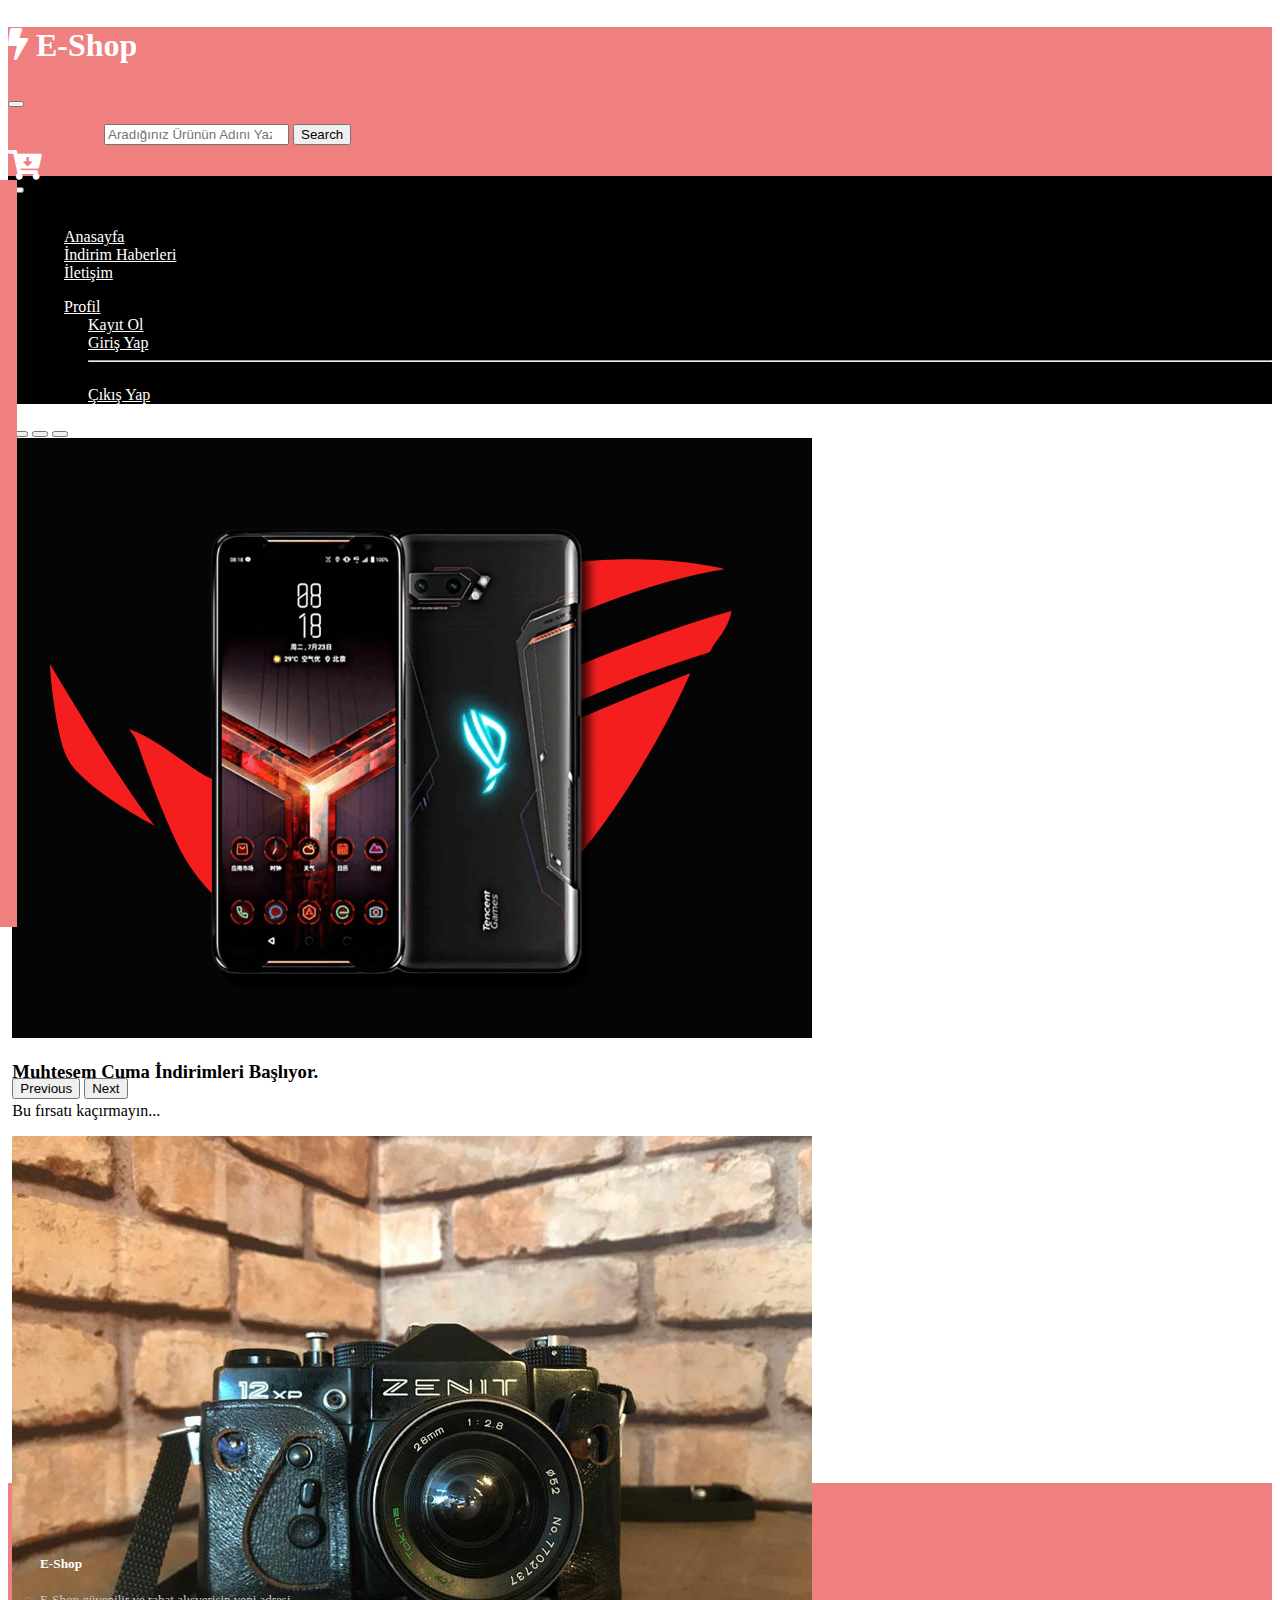
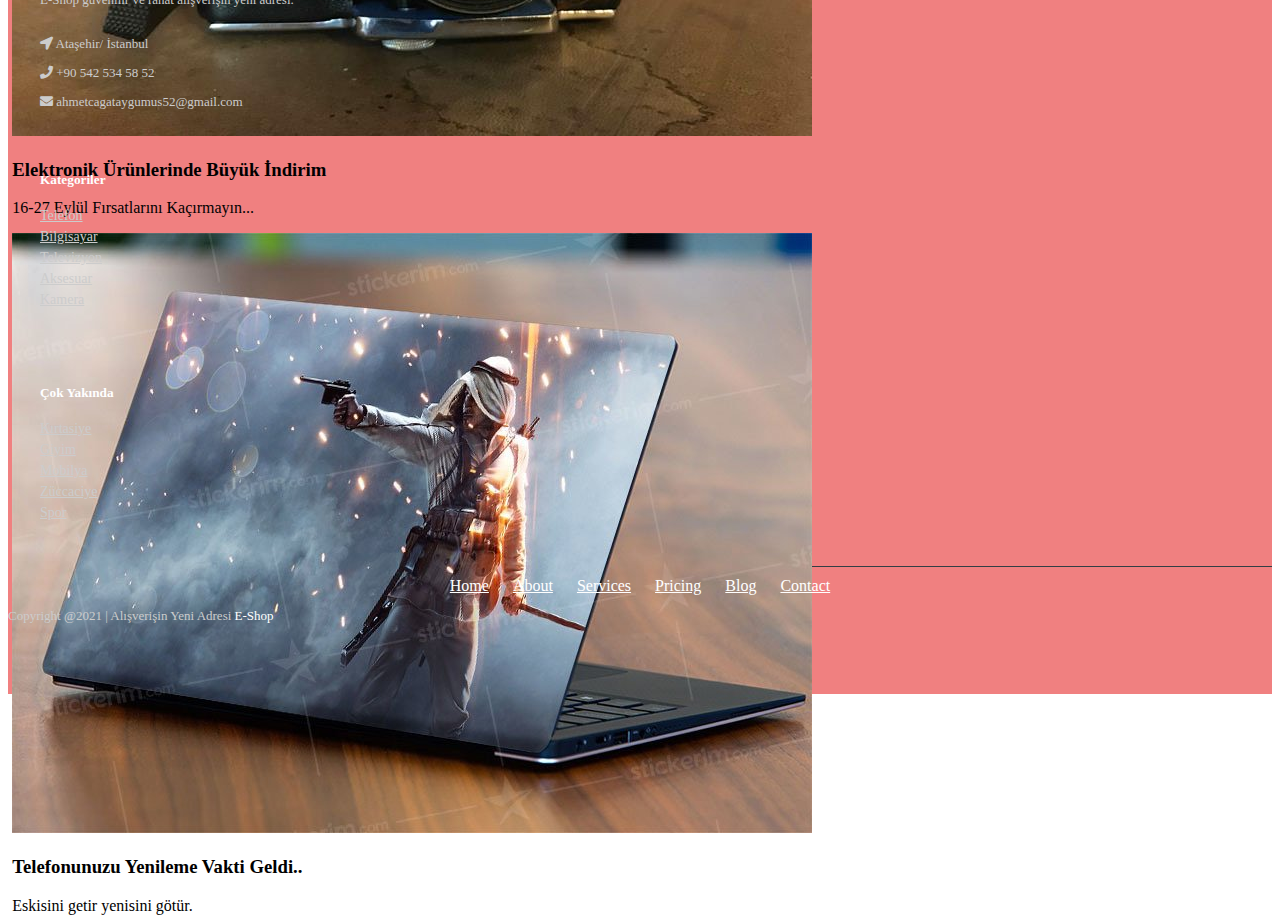
<file: index.html>
<!doctype html>
<html lang="en">

<head>
    <title>Title</title>
    <!-- Required meta tags -->
    <meta charset="utf-8">
    <meta name="viewport" content="width=device-width, initial-scale=1, shrink-to-fit=no">

    <!-- Bootstrap CSS v5.0.2 -->
    <link rel="stylesheet" href="https://cdn.jsdelivr.net/npm/bootstrap@5.0.2/dist/css/bootstrap.min.css" integrity="sha384-EVSTQN3/azprG1Anm3QDgpJLIm9Nao0Yz1ztcQTwFspd3yD65VohhpuuCOmLASjC" crossorigin="anonymous">
    <link rel="stylesheet" href="index.css">
    <link rel="stylesheet" href="https://cdnjs.cloudflare.com/ajax/libs/font-awesome/5.15.4/css/all.min.css" integrity="sha512-1ycn6IcaQQ40/MKBW2W4Rhis/DbILU74C1vSrLJxCq57o941Ym01SwNsOMqvEBFlcgUa6xLiPY/NS5R+E6ztJQ==" crossorigin="anonymous" referrerpolicy="no-referrer"
    />
</head>

<body>
    <div class="container">

        <!-- Header -->


        <nav class="header navbar navbar-expand-lg navbar-light bg-dark">
            <div class="container-fluid ">
                <h2 style="color:white; font-size: 2rem;"><i class="fas fa-bolt" style="font-size: 2rem; color: white;"></i> E-Shop</h2>
                    <button class="navbar-toggler" type="button" data-bs-toggle="collapse" data-bs-target="#navbarSupportedContent" aria-controls="navbarSupportedContent" aria-expanded="false" aria-label="Toggle navigation">
                <span class="navbar-toggler-icon"></span>
              </button>
                    <div class="collapse navbar-collapse" id="navbarSupportedContent">
                        <ul>

                        </ul>
                        <form class="d-flex searchPart">
                            <input class="form-control me-2" type="search" placeholder="Aradığınız Ürünün Adını Yazınız..." aria-label="Search">
                            <button class="btn btn-light btn-warning" type="submit">Search</button>
                        </form>
                    </div>
                    <a href="sepet.html"><i class="sepet fas fa-cart-arrow-down" style="color: white;"></i></a>
            </div>
        </nav>

        <!-- Side Bar-->

        <div class="side-navbar bg-dark d-flex justify-content-between flex-wrap flex-column" style="position: absolute; z-index: 1;" id="sidebar">
           
            
          
        </div>


        <!-- Navbar -->


        <div class=" my-container ">


        </div>

        <!-- Slider -->
  
    <div id="carouselExampleCaptions" class="carousel slide carousel-fade" data-bs-ride="carousel" style="margin-left: 0.27rem;">
        <div class="carousel-indicators">
          <button type="button" data-bs-target="#carouselExampleCaptions" data-bs-slide-to="0" class="active" aria-current="true" aria-label="Slide 1"></button>
          <button type="button" data-bs-target="#carouselExampleCaptions" data-bs-slide-to="1" aria-label="Slide 2"></button>
          <button type="button" data-bs-target="#carouselExampleCaptions" data-bs-slide-to="2" aria-label="Slide 3"></button>
        </div>
        <div class="carousel-inner" style="height: 40rem;">
          <div class="carousel-item active">
            <img src="img/slider3.png" class="d-block w-100" alt="...">
            <div class="carousel-caption d-none d-md-block">
              <h3>Muhteşem Cuma İndirimleri Başlıyor.</h3>
              <p>Bu fırsatı kaçırmayın...</p>
            </div>
          </div>
          <div class="carousel-item">
            <img src="img/slider.jpeg" class="d-block w-100" alt="...">
            <div class="carousel-caption carousel-caption-dark d-none d-md-block">
              <h3>Elektronik Ürünlerinde Büyük İndirim</h3>
              <p>16-27 Eylül Fırsatlarını Kaçırmayın...</p>
            </div>
          </div>
          <div class="carousel-item">
            <img src="img/slider2.jpg" class="d-block w-100" alt="...">
            <div class="carousel-caption d-none d-md-block">
              <h3>Telefonunuzu Yenileme Vakti Geldi..</h3>
              <p>Eskisini getir yenisini götür.</p>
            </div>
          </div>
        </div>
        <button class="carousel-control-prev" type="button" data-bs-target="#carouselExampleCaptions" data-bs-slide="prev">
          <span class="carousel-control-prev-icon" aria-hidden="true"></span>
          <span class="visually-hidden">Previous</span>
        </button>
        <button class="carousel-control-next" type="button" data-bs-target="#carouselExampleCaptions" data-bs-slide="next">
          <span class="carousel-control-next-icon" aria-hidden="true"></span>
          <span class="visually-hidden">Next</span>
        </button>
      </div>

        <!--Cards-->
        <div id="rowUrunKartlar" class="row cards">
            
        </div>

        <!--Reklam-->

        <div id="modal" class="modal-content">
            
        </div>


        <!-- Footer -->
        <div class="footer" style="width: 100%;">
            <footer class="footer">
                <div class="container1 bottom_border">
                    <div class="row row2">
                        <div class=" col-sm-4 col-md col-12 col">
                            <h5 class="headin5_amrc col_white_amrc pt2">E-Shop</h5>
                            <!--headin5_amrc-->
                            <p class="mb10">E-Shop güvenilir ve rahat alışverişin yeni adresi.</p>
                            <p><i class="fa fa-location-arrow"></i> Ataşehir/ İstanbul </p>
                            <p><i class="fa fa-phone"></i> +90 542 534 58 52 </p>
                            <p><i class="fa fa fa-envelope"></i> ahmetcagataygumus52@gmail.com </p>


                        </div>


                        <div class="col-sm-4 col-md  col-6 col">
                            <h5 class="headin5_amrc col_white_amrc pt2">Kategoriler</h5>
                            <!--headin5_amrc-->
                            <ul class="footer_ul_amrc">
                                <li><a href="http://webenlance.com"> Telefon</a></li>
                                <li><a href="http://webenlance.com"> Bilgisayar</a></li>
                                <li><a href="http://webenlance.com">  Televizyon</a></li>
                                <li><a href="http://webenlance.com">  Aksesuar </a></li>
                                <li><a href="http://webenlance.com">  Kamera</a></li>
                                
                            </ul>
                            <!--footer_ul_amrc ends here-->
                        </div>


                        <div class="col-sm-4 col-md  col-6 col">
                            <h5 class="headin5_amrc col_white_amrc pt2"> Çok Yakında</h5>
                            <!--headin5_amrc-->
                            <ul class="footer_ul_amrc">
                                <li><a href="http://webenlance.com">Kırtasiye</a></li>
                                <li><a href="http://webenlance.com"> Giyim </a></li>
                                <li><a href="http://webenlance.com"> Mobilya </a></li>
                                <li><a href="http://webenlance.com"> Züccaciye</a></li>
                                <li><a href="http://webenlance.com"> Spor </a></li>
                               
                            </ul>
                            <!--footer_ul_amrc ends here-->
                        </div>
                    </div>
                </div>


                <div class="container2">
                    <ul class="foote_bottom_ul_amrc">
                        <li><a href="http://webenlance.com">Home</a></li>
                        <li><a href="http://webenlance.com">About</a></li>
                        <li><a href="http://webenlance.com">Services</a></li>
                        <li><a href="http://webenlance.com">Pricing</a></li>
                        <li><a href="http://webenlance.com">Blog</a></li>
                        <li><a href="http://webenlance.com">Contact</a></li>
                    </ul>
                    <!--foote_bottom_ul_amrc ends here-->
                    <p class="text-center">Copyright @2021 | Alışverişin Yeni Adresi   <a style="text-decoration: none; color: white;" href="#"> E-Shop</a></p>

                    <ul class="social_footer_ul">
                        <li><a href="http://webenlance.com"><i class="fab fa-facebook-f"></i></a></li>
                        <li><a href="http://webenlance.com"><i class="fab fa-twitter"></i></a></li>
                        <li><a href="http://webenlance.com"><i class="fab fa-linkedin"></i></a></li>
                        <li><a href="http://webenlance.com"><i class="fab fa-instagram"></i></a></li>
                    </ul>
                    <!--social_footer_ul ends here-->
                </div>

            </footer>
        </div>
        <!-- Footer -->


    </div>


    <!-- Bootstrap JavaScript Libraries -->
    <script src="https://code.jquery.com/jquery-3.6.0.js"></script>
    <script src="https://cdn.jsdelivr.net/npm/@popperjs/core@2.9.2/dist/umd/popper.min.js" integrity="sha384-IQsoLXl5PILFhosVNubq5LC7Qb9DXgDA9i+tQ8Zj3iwWAwPtgFTxbJ8NT4GN1R8p" crossorigin="anonymous"></script>
    <script src="https://cdn.jsdelivr.net/npm/bootstrap@5.0.2/dist/js/bootstrap.min.js" integrity="sha384-cVKIPhGWiC2Al4u+LWgxfKTRIcfu0JTxR+EQDz/bgldoEyl4H0zUF0QKbrJ0EcQF" crossorigin="anonymous"></script>
    <script src="js/urunler.js"></script>
    <script src="js/index.js"></script>
    <script src="js/urundetay.js"></script>
    <script src="js/profil.js"></script>
    
    

</body>

</html>
</file>
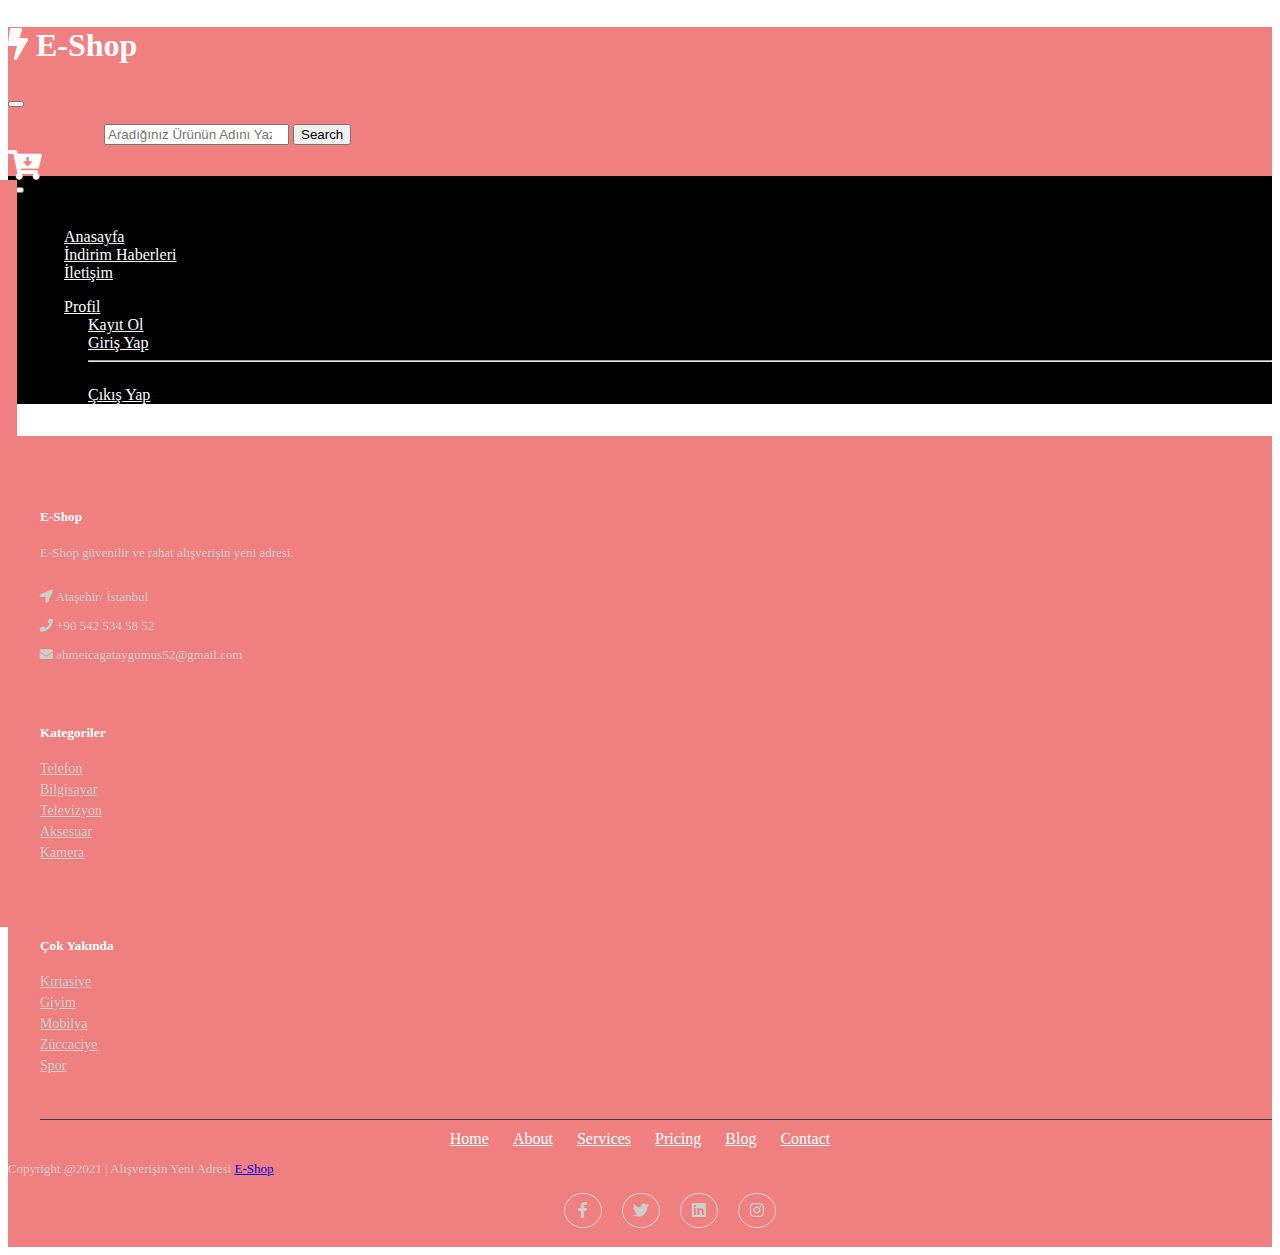
<file: haberler.html>
<!doctype html>
<html lang="en">

<head>
    <title>Title</title>
    <!-- Required meta tags -->
    <meta charset="utf-8">
    <meta name="viewport" content="width=device-width, initial-scale=1, shrink-to-fit=no">

    <!-- Bootstrap CSS v5.0.2 -->
    <link rel="stylesheet" href="https://cdn.jsdelivr.net/npm/bootstrap@5.0.2/dist/css/bootstrap.min.css" integrity="sha384-EVSTQN3/azprG1Anm3QDgpJLIm9Nao0Yz1ztcQTwFspd3yD65VohhpuuCOmLASjC" crossorigin="anonymous">
    <link rel="stylesheet" href="index.css">
    <link rel="stylesheet" href="https://cdnjs.cloudflare.com/ajax/libs/font-awesome/5.15.4/css/all.min.css" integrity="sha512-1ycn6IcaQQ40/MKBW2W4Rhis/DbILU74C1vSrLJxCq57o941Ym01SwNsOMqvEBFlcgUa6xLiPY/NS5R+E6ztJQ==" crossorigin="anonymous" referrerpolicy="no-referrer"
    />
</head>

<body>
    <div class="container">

        <!-- Header -->


        <nav class="header navbar navbar-expand-lg navbar-light bg-dark">
            <div class="container-fluid ">
                <h2 style="color:white; font-size: 2rem;"><i class="fas fa-bolt" style="font-size: 2rem; color: white;"></i> E-Shop</h2>
                    <button class="navbar-toggler" type="button" data-bs-toggle="collapse" data-bs-target="#navbarSupportedContent" aria-controls="navbarSupportedContent" aria-expanded="false" aria-label="Toggle navigation">
                <span class="navbar-toggler-icon"></span>
              </button>
                    <div class="collapse navbar-collapse" id="navbarSupportedContent">
                        <ul>

                        </ul>
                        <form class="d-flex searchPart">
                            <input class="form-control me-2" type="search" placeholder="Aradığınız Ürünün Adını Yazınız..." aria-label="Search">
                            <button class="btn btn-light btn-warning" type="submit">Search</button>
                        </form>
                    </div>
                    <a href="sepet.html"><i class="sepet fas fa-cart-arrow-down" style="color: white;"></i></a>
            </div>
        </nav>

        <!-- Side Bar-->

        <div class="side-navbar bg-dark d-flex justify-content-between flex-wrap flex-column" style="position: absolute; z-index: 1;" id="sidebar">
            
        </div>


        <!-- Navbar -->


        <div class=" my-container ">            

        </div>

         <!--Cards-->
         <div id="rowHaberCards" class="row cards"></div>



 <!-- Footer -->
 <div class="footer" style="width: 100%;">
    <footer class="footer">
        <div class="container1 bottom_border">
            <div class="row row2">
                <div class=" col-sm-4 col-md col-12 col">
                    <h5 class="headin5_amrc col_white_amrc pt2">E-Shop</h5>
                    <!--headin5_amrc-->
                    <p class="mb10">E-Shop güvenilir ve rahat alışverişin yeni adresi.</p>
                    <p><i class="fa fa-location-arrow"></i> Ataşehir/ İstanbul </p>
                    <p><i class="fa fa-phone"></i> +90 542 534 58 52 </p>
                    <p><i class="fa fa fa-envelope"></i> ahmetcagataygumus52@gmail.com </p>


                </div>


                <div class="col-sm-4 col-md  col-6 col">
                    <h5 class="headin5_amrc col_white_amrc pt2">Kategoriler</h5>
                    <!--headin5_amrc-->
                    <ul class="footer_ul_amrc">
                        <li><a href="http://webenlance.com"> Telefon</a></li>
                        <li><a href="http://webenlance.com"> Bilgisayar</a></li>
                        <li><a href="http://webenlance.com">  Televizyon</a></li>
                        <li><a href="http://webenlance.com">  Aksesuar </a></li>
                        <li><a href="http://webenlance.com">  Kamera</a></li>
                        
                    </ul>
                    <!--footer_ul_amrc ends here-->
                </div>


                <div class="col-sm-4 col-md  col-6 col">
                    <h5 class="headin5_amrc col_white_amrc pt2"> Çok Yakında</h5>
                    <!--headin5_amrc-->
                    <ul class="footer_ul_amrc">
                        <li><a href="http://webenlance.com">Kırtasiye</a></li>
                        <li><a href="http://webenlance.com"> Giyim </a></li>
                        <li><a href="http://webenlance.com"> Mobilya </a></li>
                        <li><a href="http://webenlance.com"> Züccaciye</a></li>
                        <li><a href="http://webenlance.com"> Spor </a></li>
                       
                    </ul>
                    <!--footer_ul_amrc ends here-->
                </div>
            </div>
        </div>


        <div class="container2">
            <ul class="foote_bottom_ul_amrc">
                <li><a href="http://webenlance.com">Home</a></li>
                <li><a href="http://webenlance.com">About</a></li>
                <li><a href="http://webenlance.com">Services</a></li>
                <li><a href="http://webenlance.com">Pricing</a></li>
                <li><a href="http://webenlance.com">Blog</a></li>
                <li><a href="http://webenlance.com">Contact</a></li>
            </ul>
            <!--foote_bottom_ul_amrc ends here-->
            <p class="text-center">Copyright @2021 | Alışverişin Yeni Adresi   <a href="#"> E-Shop</a></p>

            <ul class="social_footer_ul">
                <li><a href="http://webenlance.com"><i class="fab fa-facebook-f"></i></a></li>
                <li><a href="http://webenlance.com"><i class="fab fa-twitter"></i></a></li>
                <li><a href="http://webenlance.com"><i class="fab fa-linkedin"></i></a></li>
                <li><a href="http://webenlance.com"><i class="fab fa-instagram"></i></a></li>
            </ul>
            <!--social_footer_ul ends here-->
        </div>

    </footer>
</div>
<!-- Footer -->




    </div>


    <!-- Bootstrap JavaScript Libraries -->
    <script src="https://code.jquery.com/jquery-3.6.0.js"></script>
    <script src="https://cdn.jsdelivr.net/npm/@popperjs/core@2.9.2/dist/umd/popper.min.js" integrity="sha384-IQsoLXl5PILFhosVNubq5LC7Qb9DXgDA9i+tQ8Zj3iwWAwPtgFTxbJ8NT4GN1R8p" crossorigin="anonymous"></script>
    <script src="https://cdn.jsdelivr.net/npm/bootstrap@5.0.2/dist/js/bootstrap.min.js" integrity="sha384-cVKIPhGWiC2Al4u+LWgxfKTRIcfu0JTxR+EQDz/bgldoEyl4H0zUF0QKbrJ0EcQF" crossorigin="anonymous"></script>
    <script src="js/index.js"></script>
    <script src="js/haberler.js"></script>
</body>

</html>
</file>
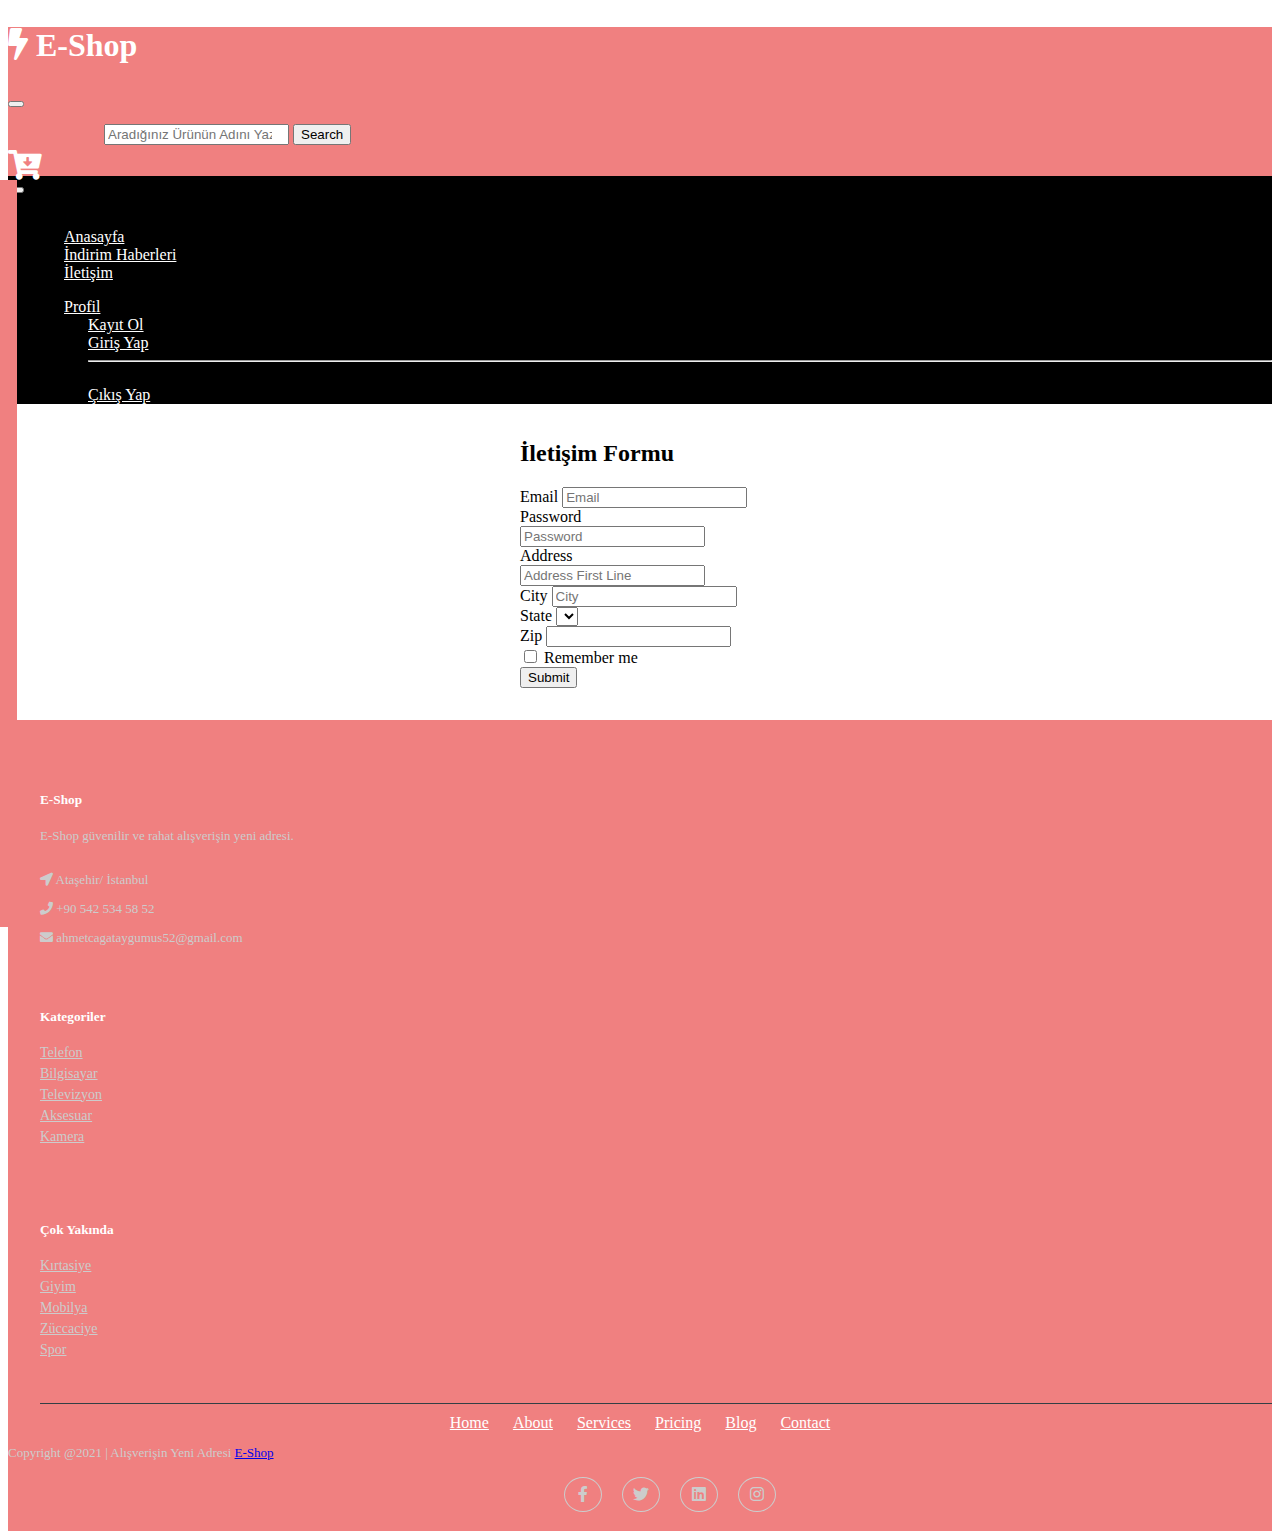
<file: iletisim.html>
<!DOCTYPE html>
<html lang="en">
  <head>
    <title>Title</title>
    <!-- Required meta tags -->
    <meta charset="utf-8" />
    <meta
      name="viewport"
      content="width=device-width, initial-scale=1, shrink-to-fit=no"
    />

    <!-- Bootstrap CSS v5.0.2 -->
    <link
      rel="stylesheet"
      href="https://cdn.jsdelivr.net/npm/bootstrap@5.0.2/dist/css/bootstrap.min.css"
      integrity="sha384-EVSTQN3/azprG1Anm3QDgpJLIm9Nao0Yz1ztcQTwFspd3yD65VohhpuuCOmLASjC"
      crossorigin="anonymous"
    />
    <link rel="stylesheet" href="index.css" />
    <link
      rel="stylesheet"
      href="https://cdnjs.cloudflare.com/ajax/libs/font-awesome/5.15.4/css/all.min.css"
      integrity="sha512-1ycn6IcaQQ40/MKBW2W4Rhis/DbILU74C1vSrLJxCq57o941Ym01SwNsOMqvEBFlcgUa6xLiPY/NS5R+E6ztJQ=="
      crossorigin="anonymous"
      referrerpolicy="no-referrer"
    />
  </head>

  <body>
    <div class="container">
      <!-- Header -->

      <nav class="header navbar navbar-expand-lg navbar-light bg-dark">
        <div class="container-fluid">
          <h2 style="color: white; font-size: 2rem">
            <i class="fas fa-bolt" style="font-size: 2rem; color: white"></i>
            E-Shop
          </h2>
          <button
            class="navbar-toggler"
            type="button"
            data-bs-toggle="collapse"
            data-bs-target="#navbarSupportedContent"
            aria-controls="navbarSupportedContent"
            aria-expanded="false"
            aria-label="Toggle navigation"
          >
            <span class="navbar-toggler-icon"></span>
          </button>
          <div class="collapse navbar-collapse" id="navbarSupportedContent">
            <ul></ul>
            <form class="d-flex searchPart">
              <input
                class="form-control me-2"
                type="search"
                placeholder="Aradığınız Ürünün Adını Yazınız..."
                aria-label="Search"
              />
              <button class="btn btn-light btn-warning" type="submit">
                Search
              </button>
            </form>
          </div>
          <a href="sepet.html"
            ><i class="sepet fas fa-cart-arrow-down" style="color: white"></i
          ></a>
        </div>
      </nav>

      <!-- Side Bar-->

      <div
        class="
          side-navbar
          bg-dark
          d-flex
          justify-content-between
          flex-wrap flex-column
        "
        style="position: absolute; z-index: 1"
        id="sidebar"
      ></div>

      <!-- Navbar -->

      <div class="my-container"></div>

      <!--İletişim Form-->

      <div class="iletisimForm">
        <form>
          <div class="form-row">
            <h2>İletişim Formu</h2>
            <div class="form-group col-md-6 formEleman">
              <label for="Email" class="col-form-label">Email</label>
              <input
                type="email"
                class="form-control"
                id="Email"
                placeholder="Email"
              />
            </div>
            <div class="form-group col-md-6 formEleman">
              <label for="Password" class="col-form-label">Password</label>
              <input
                type="password"
                class="form-control"
                id="Password"
                placeholder="Password"
              />
            </div>
          </div>
          <div class="form-group formEleman">
            <label for="Address" class="col-form-label">Address</label>
            <input
              type="text"
              class="form-control"
              id="Address"
              placeholder="Address First Line"
            />
          </div>
          <div class="form-row formEleman">
            <div class="form-group col-md-6">
              <label for="City" class="col-form-label">City</label>
              <input
                type="text"
                class="form-control"
                id="City"
                placeholder="City"
              />
            </div>
            <div class="form-group col-md-4 formEleman">
              <label for="State" class="col-form-label">State</label>
              <select id="State" class="form-control">
                Choose
              </select>
            </div>
            <div class="form-group col-md-2 formEleman">
              <label for="Zip" class="col-form-label">Zip</label>
              <input type="text" class="form-control" id="Zip" />
            </div>
          </div>
          <div class="form-group">
            <div class="form-check">
              <label class="form-check-label">
                <input class="form-check-input" type="checkbox" /> Remember me
              </label>
            </div>
          </div>
          <button type="submit" class="btn btn-primary">Submit</button>
        </form>
      </div>

      <!-- Footer -->
      <div class="footer" style="width: 100%">
        <footer class="footer">
          <div class="container1 bottom_border">
            <div class="row row2">
              <div class="col-sm-4 col-md col-12 col">
                <h5 class="headin5_amrc col_white_amrc pt2">E-Shop</h5>
                <!--headin5_amrc-->
                <p class="mb10">
                  E-Shop güvenilir ve rahat alışverişin yeni adresi.
                </p>
                <p><i class="fa fa-location-arrow"></i> Ataşehir/ İstanbul</p>
                <p><i class="fa fa-phone"></i> +90 542 534 58 52</p>
                <p>
                  <i class="fa fa fa-envelope"></i>
                  ahmetcagataygumus52@gmail.com
                </p>
              </div>

              <div class="col-sm-4 col-md col-6 col">
                <h5 class="headin5_amrc col_white_amrc pt2">Kategoriler</h5>
                <!--headin5_amrc-->
                <ul class="footer_ul_amrc">
                  <li><a href="http://webenlance.com"> Telefon</a></li>
                  <li><a href="http://webenlance.com"> Bilgisayar</a></li>
                  <li><a href="http://webenlance.com"> Televizyon</a></li>
                  <li><a href="http://webenlance.com"> Aksesuar </a></li>
                  <li><a href="http://webenlance.com"> Kamera</a></li>
                </ul>
                <!--footer_ul_amrc ends here-->
              </div>

              <div class="col-sm-4 col-md col-6 col">
                <h5 class="headin5_amrc col_white_amrc pt2">Çok Yakında</h5>
                <!--headin5_amrc-->
                <ul class="footer_ul_amrc">
                  <li><a href="http://webenlance.com">Kırtasiye</a></li>
                  <li><a href="http://webenlance.com"> Giyim </a></li>
                  <li><a href="http://webenlance.com"> Mobilya </a></li>
                  <li><a href="http://webenlance.com"> Züccaciye</a></li>
                  <li><a href="http://webenlance.com"> Spor </a></li>
                </ul>
                <!--footer_ul_amrc ends here-->
              </div>
            </div>
          </div>

          <div class="container2">
            <ul class="foote_bottom_ul_amrc">
              <li><a href="http://webenlance.com">Home</a></li>
              <li><a href="http://webenlance.com">About</a></li>
              <li><a href="http://webenlance.com">Services</a></li>
              <li><a href="http://webenlance.com">Pricing</a></li>
              <li><a href="http://webenlance.com">Blog</a></li>
              <li><a href="http://webenlance.com">Contact</a></li>
            </ul>
            <!--foote_bottom_ul_amrc ends here-->
            <p class="text-center">
              Copyright @2021 | Alışverişin Yeni Adresi <a href="#"> E-Shop</a>
            </p>

            <ul class="social_footer_ul">
              <li>
                <a href="http://webenlance.com"
                  ><i class="fab fa-facebook-f"></i
                ></a>
              </li>
              <li>
                <a href="http://webenlance.com"
                  ><i class="fab fa-twitter"></i
                ></a>
              </li>
              <li>
                <a href="http://webenlance.com"
                  ><i class="fab fa-linkedin"></i
                ></a>
              </li>
              <li>
                <a href="http://webenlance.com"
                  ><i class="fab fa-instagram"></i
                ></a>
              </li>
            </ul>
            <!--social_footer_ul ends here-->
          </div>
        </footer>
      </div>
      <!-- Footer -->
    </div>

    <!-- Bootstrap JavaScript Libraries -->
    <script src="https://code.jquery.com/jquery-3.6.0.js"></script>
    <script
      src="https://cdn.jsdelivr.net/npm/@popperjs/core@2.9.2/dist/umd/popper.min.js"
      integrity="sha384-IQsoLXl5PILFhosVNubq5LC7Qb9DXgDA9i+tQ8Zj3iwWAwPtgFTxbJ8NT4GN1R8p"
      crossorigin="anonymous"
    ></script>
    <script
      src="https://cdn.jsdelivr.net/npm/bootstrap@5.0.2/dist/js/bootstrap.min.js"
      integrity="sha384-cVKIPhGWiC2Al4u+LWgxfKTRIcfu0JTxR+EQDz/bgldoEyl4H0zUF0QKbrJ0EcQF"
      crossorigin="anonymous"
    ></script>
    <script src="js/index.js"></script>
  </body>
</html>
</file>
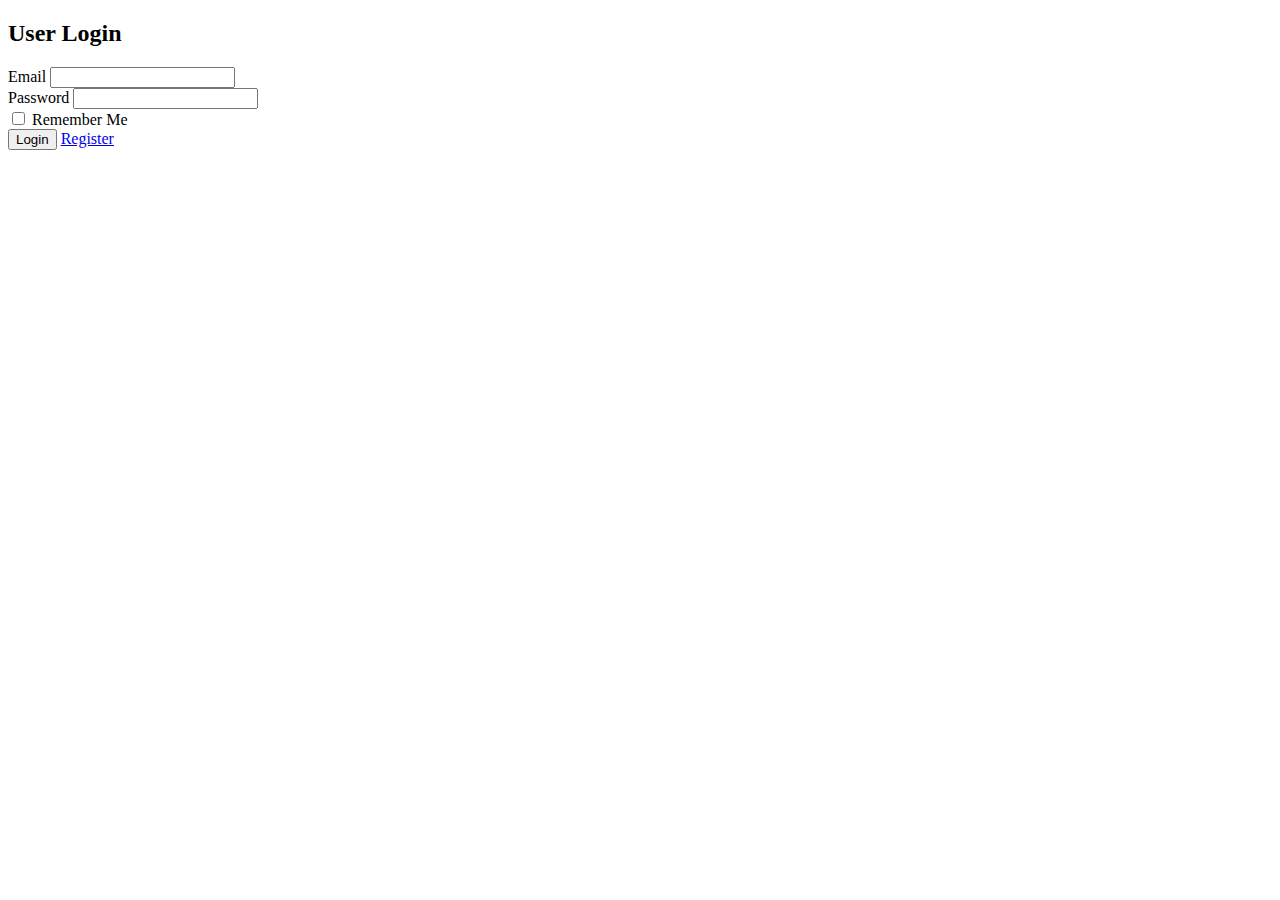
<file: login.html>
<!DOCTYPE html>
<html lang="en">
  <head>
    <title>Title</title>
    <!-- Required meta tags -->
    <meta charset="utf-8" />
    <meta
      name="viewport"
      content="width=device-width, initial-scale=1, shrink-to-fit=no"
    />
    <!-- Bootstrap CSS v5.0.2 -->
    <link
      rel="stylesheet"
      href="https://cdn.jsdelivr.net/npm/bootstrap@5.0.2/dist/css/bootstrap.min.css"
      integrity="sha384-EVSTQN3/azprG1Anm3QDgpJLIm9Nao0Yz1ztcQTwFspd3yD65VohhpuuCOmLASjC"
      crossorigin="anonymous"
    />
  </head>

  <body>
    <div class="container">
      <div class="row">
        <div class="col-sm-4"></div>
        <div class="col-sm-4">
          <h2>User Login</h2>

          <form id="loginForm" method="POST">
            <div class="mb-3">
              <label for="email" class="form-label">Email </label>
              <input type="email" class="form-control" id="email" required />
            </div>
            <div class="mb-3">
              <label for="password" class="form-label">Password</label>
              <input
                type="password"
                class="form-control"
                id="password"
                required
              />
            </div>
            <div class="mb-3 form-check">
              <input type="checkbox" class="form-check-input" id="remember" />
              <label class="form-check-label" for="remember">Remember Me</label>
            </div>
            <div class="formButtons">
              <button type="submit" class="btn btn-primary">Login</button>
              <a href="register.html" class="btn btn-success">Register</a>
            </div>
          </form>
        </div>
        <div class="col-sm-4"></div>
      </div>
    </div>

    <script src="https://code.jquery.com/jquery-3.6.0.js"></script>
    <script
      src="https://cdn.jsdelivr.net/npm/@popperjs/core@2.9.2/dist/umd/popper.min.js"
      integrity="sha384-IQsoLXl5PILFhosVNubq5LC7Qb9DXgDA9i+tQ8Zj3iwWAwPtgFTxbJ8NT4GN1R8p"
      crossorigin="anonymous"
    ></script>
    <script
      src="https://cdn.jsdelivr.net/npm/bootstrap@5.0.2/dist/js/bootstrap.min.js"
      integrity="sha384-cVKIPhGWiC2Al4u+LWgxfKTRIcfu0JTxR+EQDz/bgldoEyl4H0zUF0QKbrJ0EcQF"
      crossorigin="anonymous"
    ></script>
    <script src="js/login.js"></script>
    <script src="js/index.js"></script>
  </body>
</html>
</file>
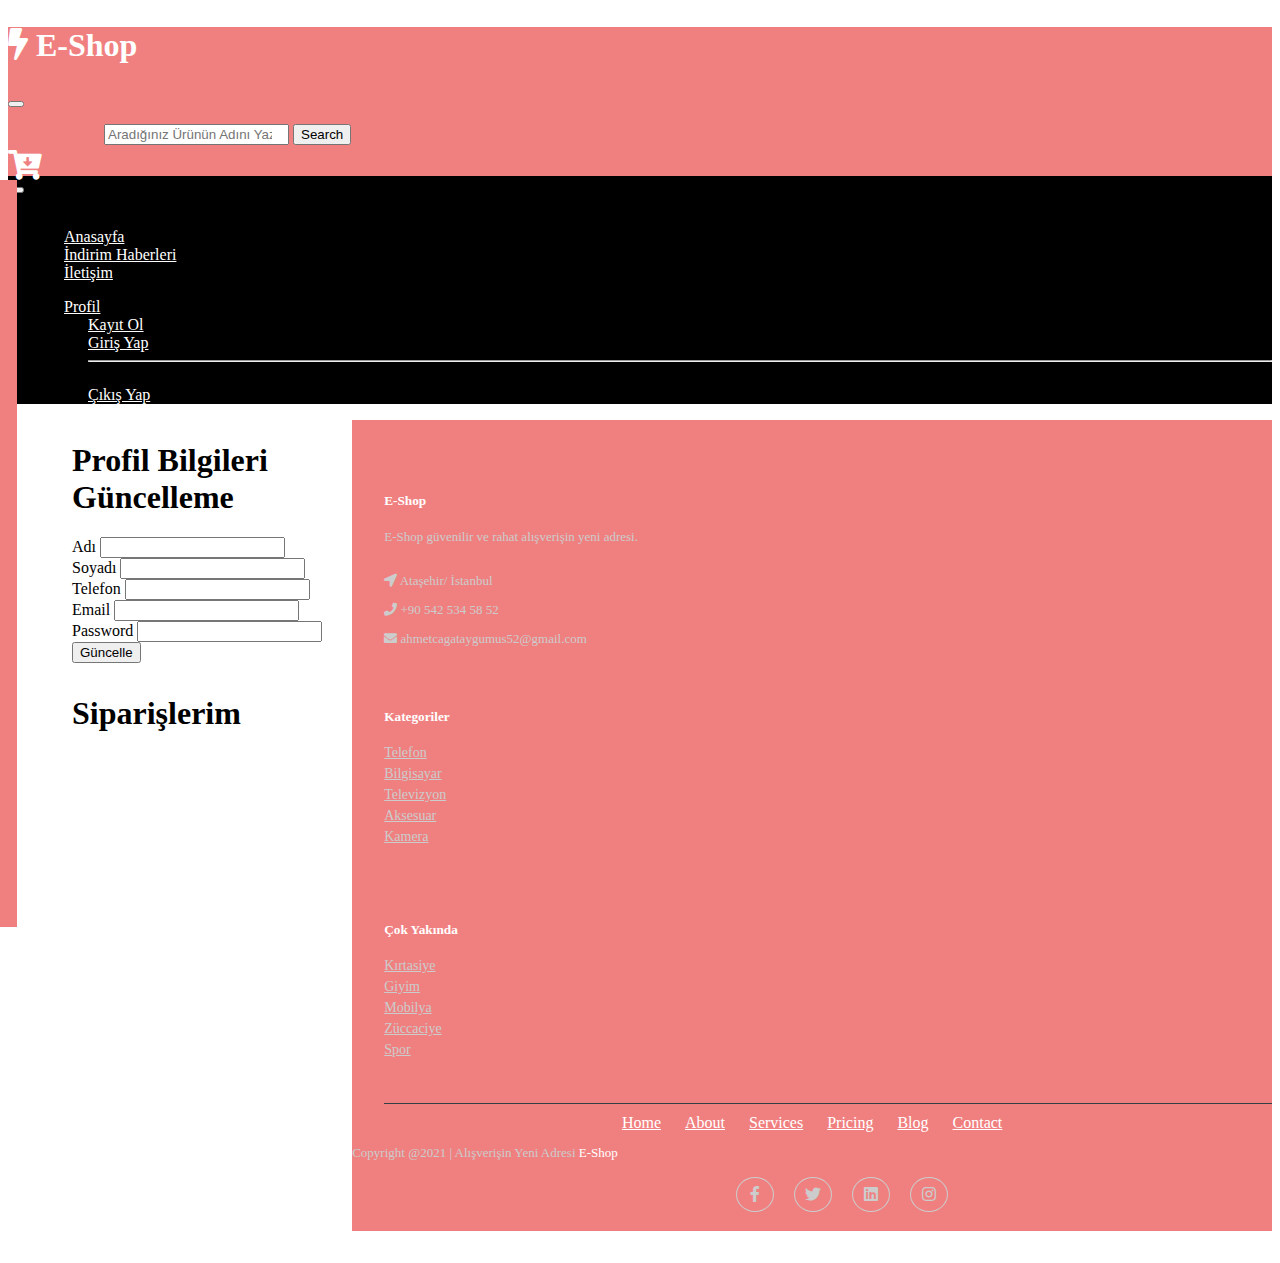
<file: profil.html>
<!doctype html>
<html lang="en">

<head>
    <title>Title</title>
    <!-- Required meta tags -->
    <meta charset="utf-8">
    <meta name="viewport" content="width=device-width, initial-scale=1, shrink-to-fit=no">

    <!-- Bootstrap CSS v5.0.2 -->
    <link rel="stylesheet" href="https://cdn.jsdelivr.net/npm/bootstrap@5.0.2/dist/css/bootstrap.min.css" integrity="sha384-EVSTQN3/azprG1Anm3QDgpJLIm9Nao0Yz1ztcQTwFspd3yD65VohhpuuCOmLASjC" crossorigin="anonymous">
    <link rel="stylesheet" href="index.css">
    <link rel="stylesheet" href="https://cdnjs.cloudflare.com/ajax/libs/font-awesome/5.15.4/css/all.min.css" integrity="sha512-1ycn6IcaQQ40/MKBW2W4Rhis/DbILU74C1vSrLJxCq57o941Ym01SwNsOMqvEBFlcgUa6xLiPY/NS5R+E6ztJQ==" crossorigin="anonymous" referrerpolicy="no-referrer"
    />
</head>

<body>
    <div class="container">

        <!-- Header -->


        <nav class="header navbar navbar-expand-lg navbar-light bg-dark">
            <div class="container-fluid ">
                <h2 style="color:white; font-size: 2rem;"><i class="fas fa-bolt" style="font-size: 2rem; color: white;"></i> E-Shop</h2>
                    <button class="navbar-toggler" type="button" data-bs-toggle="collapse" data-bs-target="#navbarSupportedContent" aria-controls="navbarSupportedContent" aria-expanded="false" aria-label="Toggle navigation">
                <span class="navbar-toggler-icon"></span>
              </button>
                    <div class="collapse navbar-collapse" id="navbarSupportedContent">
                        <ul>

                        </ul>
                        <form class="d-flex searchPart">
                            <input class="form-control me-2" type="search" placeholder="Aradığınız Ürünün Adını Yazınız..." aria-label="Search">
                            <button class="btn btn-light btn-warning" type="submit">Search</button>
                        </form>
                    </div>
                    <a href="sepet.html"><i class="sepet fas fa-cart-arrow-down" style="color: white;"></i></a>
            </div>
        </nav>

        <!-- Side Bar-->

        <div class="side-navbar bg-dark d-flex justify-content-between flex-wrap flex-column" style="position: absolute; z-index: 1;" id="sidebar">
           
            
          
        </div>


        <!-- Navbar -->


        <div class=" my-container ">


        </div>

      <!--Sepet ve Profil Güncelleme -->
      
      <div class="row" style="margin-left:4rem; margin-bottom: 2rem; display: flex; justify-content: center;">
        <div class="col-12 col-sm-12 col-md-12 col-lg-6" id="formMain">
          <h1>Profil Bilgileri Güncelleme</h1>
          
          <form id="updateForm" method="POST">
            <div class="mb-3">
              <label for="userName" class="form-label">Adı</label>
              <input type="userName" class="form-control" id="userName" required/>
            </div>
            <div class="mb-3">
              <label for="userSurname" class="form-label">Soyadı </label>
              <input type="userSurname" class="form-control" id="userSurname" required/>
            </div>
            <div class="mb-3">
              <label for="userPhone" class="form-label">Telefon</label>
              <input type="userPhone" class="form-control" id="userPhone" required/>
            </div>
            <div class="mb-3">
              <label for="email" class="form-label">Email</label>
              <input type="email" class="form-control" id="email" required />
            </div>
            <div class="mb-3">
              <label for="password" class="form-label">Password</label>
              <input type="password" class="form-control" id="password" required/>
            </div>
            <div class="formButtons" style="margin-bottom: 2rem;">
              <button type="submit" class="btn btn-primary">Güncelle</button>
            </div>
          </form>  
          <div class="col-12 col-sm-12 col-md-12 col-lg-6" id="cartMain">
            <h1 class="profileCart">Siparişlerim </h1>
  
            </div>        
        </div>

        
        



        <!-- Footer -->
        <div class="footer" style="width: 100%;">
            <footer class="footer">
                <div class="container1 bottom_border">
                    <div class="row row2">
                        <div class=" col-sm-4 col-md col-12 col">
                            <h5 class="headin5_amrc col_white_amrc pt2">E-Shop</h5>
                            <!--headin5_amrc-->
                            <p class="mb10">E-Shop güvenilir ve rahat alışverişin yeni adresi.</p>
                            <p><i class="fa fa-location-arrow"></i> Ataşehir/ İstanbul </p>
                            <p><i class="fa fa-phone"></i> +90 542 534 58 52 </p>
                            <p><i class="fa fa fa-envelope"></i> ahmetcagataygumus52@gmail.com </p>


                        </div>


                        <div class="col-sm-4 col-md  col-6 col">
                            <h5 class="headin5_amrc col_white_amrc pt2">Kategoriler</h5>
                            <!--headin5_amrc-->
                            <ul class="footer_ul_amrc">
                                <li><a href="http://webenlance.com"> Telefon</a></li>
                                <li><a href="http://webenlance.com"> Bilgisayar</a></li>
                                <li><a href="http://webenlance.com">  Televizyon</a></li>
                                <li><a href="http://webenlance.com">  Aksesuar </a></li>
                                <li><a href="http://webenlance.com">  Kamera</a></li>
                                
                            </ul>
                            <!--footer_ul_amrc ends here-->
                        </div>


                        <div class="col-sm-4 col-md  col-6 col">
                            <h5 class="headin5_amrc col_white_amrc pt2"> Çok Yakında</h5>
                            <!--headin5_amrc-->
                            <ul class="footer_ul_amrc">
                                <li><a href="http://webenlance.com">Kırtasiye</a></li>
                                <li><a href="http://webenlance.com"> Giyim </a></li>
                                <li><a href="http://webenlance.com"> Mobilya </a></li>
                                <li><a href="http://webenlance.com"> Züccaciye</a></li>
                                <li><a href="http://webenlance.com"> Spor </a></li>
                               
                            </ul>
                            <!--footer_ul_amrc ends here-->
                        </div>
                    </div>
                </div>


                <div class="container2">
                    <ul class="foote_bottom_ul_amrc">
                        <li><a href="http://webenlance.com">Home</a></li>
                        <li><a href="http://webenlance.com">About</a></li>
                        <li><a href="http://webenlance.com">Services</a></li>
                        <li><a href="http://webenlance.com">Pricing</a></li>
                        <li><a href="http://webenlance.com">Blog</a></li>
                        <li><a href="http://webenlance.com">Contact</a></li>
                    </ul>
                    <!--foote_bottom_ul_amrc ends here-->
                    <p class="text-center">Copyright @2021 | Alışverişin Yeni Adresi   <a style="text-decoration: none; color: white;" href="#"> E-Shop</a></p>

                    <ul class="social_footer_ul">
                        <li><a href="http://webenlance.com"><i class="fab fa-facebook-f"></i></a></li>
                        <li><a href="http://webenlance.com"><i class="fab fa-twitter"></i></a></li>
                        <li><a href="http://webenlance.com"><i class="fab fa-linkedin"></i></a></li>
                        <li><a href="http://webenlance.com"><i class="fab fa-instagram"></i></a></li>
                    </ul>
                    <!--social_footer_ul ends here-->
                </div>

            </footer>
        </div>
        <!-- Footer -->


    </div>


    <!-- Bootstrap JavaScript Libraries -->
    <script src="https://code.jquery.com/jquery-3.6.0.js"></script>
    <script src="https://cdn.jsdelivr.net/npm/@popperjs/core@2.9.2/dist/umd/popper.min.js" integrity="sha384-IQsoLXl5PILFhosVNubq5LC7Qb9DXgDA9i+tQ8Zj3iwWAwPtgFTxbJ8NT4GN1R8p" crossorigin="anonymous"></script>
    <script src="https://cdn.jsdelivr.net/npm/bootstrap@5.0.2/dist/js/bootstrap.min.js" integrity="sha384-cVKIPhGWiC2Al4u+LWgxfKTRIcfu0JTxR+EQDz/bgldoEyl4H0zUF0QKbrJ0EcQF" crossorigin="anonymous"></script>
    <script src="js/sepet.js"></script>
    <script src="js/profil.js"></script>     
    <script src="js/index.js"></script> 
    
   
    

</body>

</html>
</file>
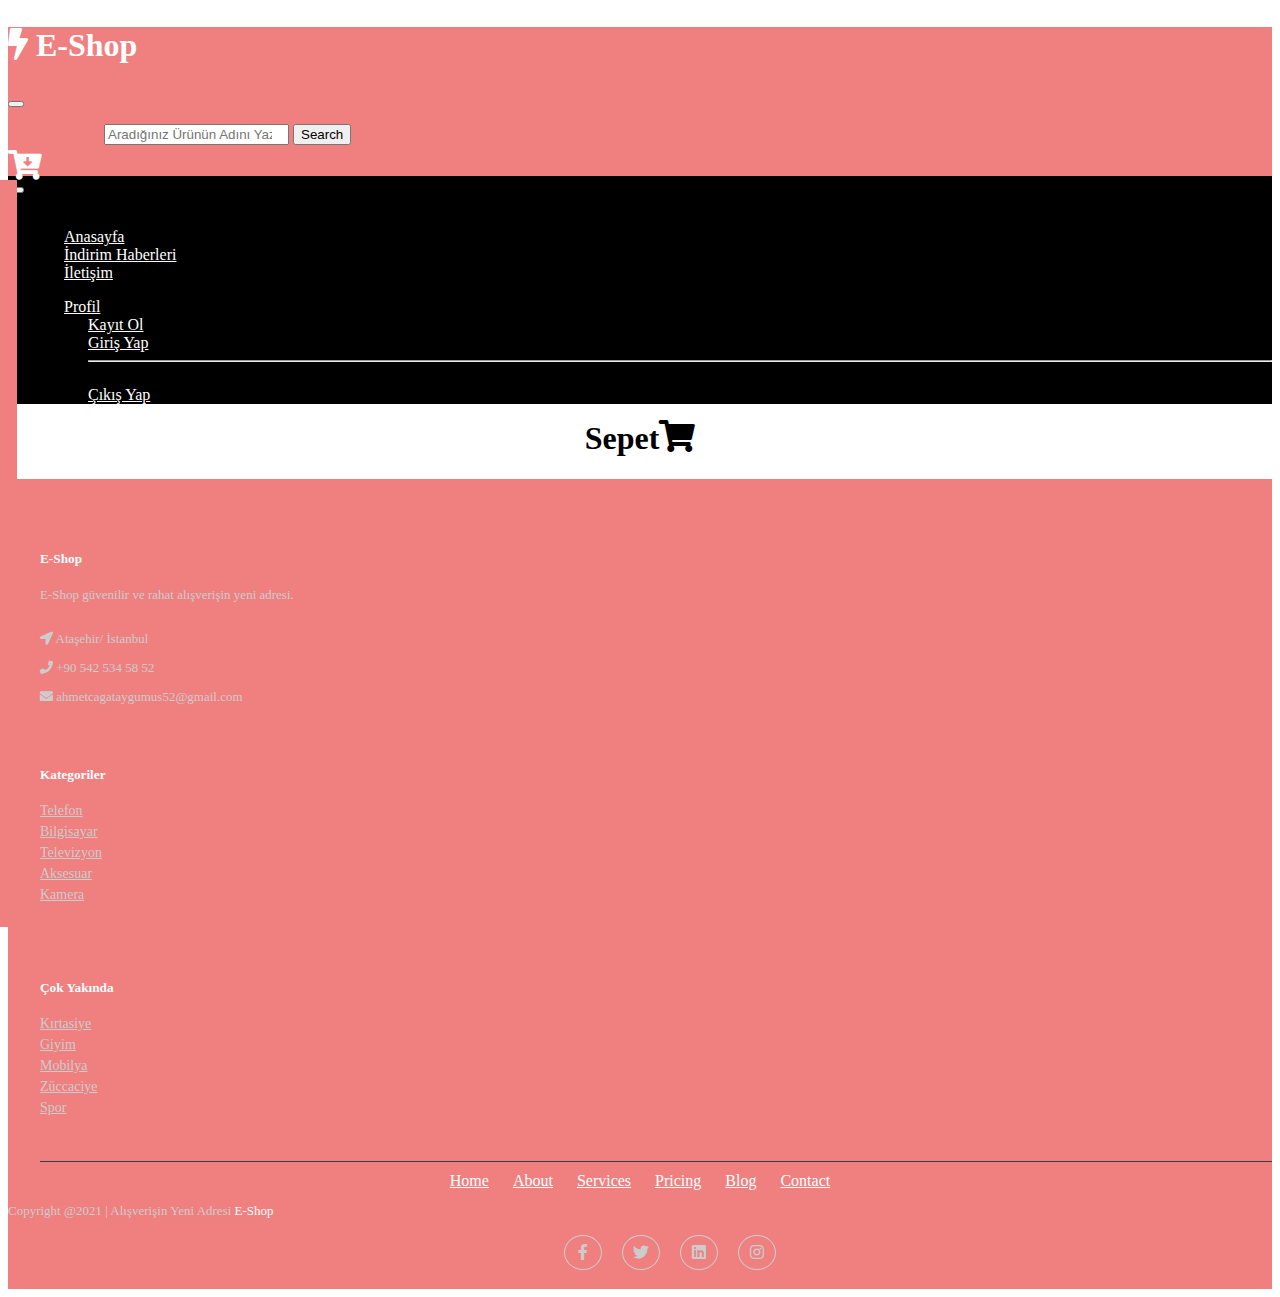
<file: sepet.html>
<!doctype html>
<html lang="en">

<head>
    <title>Title</title>
    <!-- Required meta tags -->
    <meta charset="utf-8">
    <meta name="viewport" content="width=device-width, initial-scale=1, shrink-to-fit=no">

    <!-- Bootstrap CSS v5.0.2 -->
    <link rel="stylesheet" href="https://cdn.jsdelivr.net/npm/bootstrap@5.0.2/dist/css/bootstrap.min.css" integrity="sha384-EVSTQN3/azprG1Anm3QDgpJLIm9Nao0Yz1ztcQTwFspd3yD65VohhpuuCOmLASjC" crossorigin="anonymous">
    <link rel="stylesheet" href="index.css">
    <link rel="stylesheet" href="https://cdnjs.cloudflare.com/ajax/libs/font-awesome/5.15.4/css/all.min.css" integrity="sha512-1ycn6IcaQQ40/MKBW2W4Rhis/DbILU74C1vSrLJxCq57o941Ym01SwNsOMqvEBFlcgUa6xLiPY/NS5R+E6ztJQ==" crossorigin="anonymous" referrerpolicy="no-referrer"
    />
</head>

<body>
    <div class="container">

        <!-- Header -->


        <nav class="header navbar navbar-expand-lg navbar-light bg-dark">
            <div class="container-fluid ">
                <h2 style="color:white; font-size: 2rem;"><i class="fas fa-bolt" style="font-size: 2rem; color: white;"></i> E-Shop</h2>
                    <button class="navbar-toggler" type="button" data-bs-toggle="collapse" data-bs-target="#navbarSupportedContent" aria-controls="navbarSupportedContent" aria-expanded="false" aria-label="Toggle navigation">
                <span class="navbar-toggler-icon"></span>
              </button>
                    <div class="collapse navbar-collapse" id="navbarSupportedContent">
                        <ul>

                        </ul>
                        <form class="d-flex searchPart">
                            <input class="form-control me-2" type="search" placeholder="Aradığınız Ürünün Adını Yazınız..." aria-label="Search">
                            <button class="btn btn-light btn-warning" type="submit">Search</button>
                        </form>
                    </div>
                    <a href="sepet.html"><i class="sepet fas fa-cart-arrow-down" style="color: white;"></i></a>
            </div>
        </nav>

        <!-- Side Bar-->

        <div class="side-navbar bg-dark d-flex justify-content-between flex-wrap flex-column" style="position: absolute; z-index: 1;" id="sidebar">
           
            
          
        </div>


        <!-- Navbar -->


        <div class=" my-container ">

        </div>

        <!--Sepet-->
        <div class="cart-list" id="sepets">
          <h1 style="display: flex; justify-content: center; margin-top: 1rem;">Sepet <i class="fas fa-shopping-cart"></i></h1>
          
        </div>



        <!-- Footer -->
        <div class="footer" style="width: 100%;">
            <footer class="footer">
                <div class="container1 bottom_border">
                    <div class="row row2">
                        <div class=" col-sm-4 col-md col-12 col">
                            <h5 class="headin5_amrc col_white_amrc pt2">E-Shop</h5>
                            <!--headin5_amrc-->
                            <p class="mb10">E-Shop güvenilir ve rahat alışverişin yeni adresi.</p>
                            <p><i class="fa fa-location-arrow"></i> Ataşehir/ İstanbul </p>
                            <p><i class="fa fa-phone"></i> +90 542 534 58 52 </p>
                            <p><i class="fa fa fa-envelope"></i> ahmetcagataygumus52@gmail.com </p>


                        </div>


                        <div class="col-sm-4 col-md  col-6 col">
                            <h5 class="headin5_amrc col_white_amrc pt2">Kategoriler</h5>
                            <!--headin5_amrc-->
                            <ul class="footer_ul_amrc">
                                <li><a href="http://webenlance.com"> Telefon</a></li>
                                <li><a href="http://webenlance.com"> Bilgisayar</a></li>
                                <li><a href="http://webenlance.com">  Televizyon</a></li>
                                <li><a href="http://webenlance.com">  Aksesuar </a></li>
                                <li><a href="http://webenlance.com">  Kamera</a></li>
                                
                            </ul>
                            <!--footer_ul_amrc ends here-->
                        </div>


                        <div class="col-sm-4 col-md  col-6 col">
                            <h5 class="headin5_amrc col_white_amrc pt2"> Çok Yakında</h5>
                            <!--headin5_amrc-->
                            <ul class="footer_ul_amrc">
                                <li><a href="http://webenlance.com">Kırtasiye</a></li>
                                <li><a href="http://webenlance.com"> Giyim </a></li>
                                <li><a href="http://webenlance.com"> Mobilya </a></li>
                                <li><a href="http://webenlance.com"> Züccaciye</a></li>
                                <li><a href="http://webenlance.com"> Spor </a></li>
                               
                            </ul>
                            <!--footer_ul_amrc ends here-->
                        </div>
                    </div>
                </div>


                <div class="container2">
                    <ul class="foote_bottom_ul_amrc">
                        <li><a href="http://webenlance.com">Home</a></li>
                        <li><a href="http://webenlance.com">About</a></li>
                        <li><a href="http://webenlance.com">Services</a></li>
                        <li><a href="http://webenlance.com">Pricing</a></li>
                        <li><a href="http://webenlance.com">Blog</a></li>
                        <li><a href="http://webenlance.com">Contact</a></li>
                    </ul>
                    <!--foote_bottom_ul_amrc ends here-->
                    <p class="text-center">Copyright @2021 | Alışverişin Yeni Adresi   <a style="text-decoration: none; color: white;" href="#"> E-Shop</a></p>

                    <ul class="social_footer_ul">
                        <li><a href="http://webenlance.com"><i class="fab fa-facebook-f"></i></a></li>
                        <li><a href="http://webenlance.com"><i class="fab fa-twitter"></i></a></li>
                        <li><a href="http://webenlance.com"><i class="fab fa-linkedin"></i></a></li>
                        <li><a href="http://webenlance.com"><i class="fab fa-instagram"></i></a></li>
                    </ul>
                    <!--social_footer_ul ends here-->
                </div>

            </footer>
        </div>
        <!-- Footer -->


    </div>


    <!-- Bootstrap JavaScript Libraries -->
    <script src="https://code.jquery.com/jquery-3.6.0.js"></script>
    <script src="https://cdn.jsdelivr.net/npm/@popperjs/core@2.9.2/dist/umd/popper.min.js" integrity="sha384-IQsoLXl5PILFhosVNubq5LC7Qb9DXgDA9i+tQ8Zj3iwWAwPtgFTxbJ8NT4GN1R8p" crossorigin="anonymous"></script>
    <script src="https://cdn.jsdelivr.net/npm/bootstrap@5.0.2/dist/js/bootstrap.min.js" integrity="sha384-cVKIPhGWiC2Al4u+LWgxfKTRIcfu0JTxR+EQDz/bgldoEyl4H0zUF0QKbrJ0EcQF" crossorigin="anonymous"></script>
    <script src="js/sepeteekle.js"></script>
    <script src="js/sepet.js"></script>    
    <script src="js/index.js"></script>
   

</body>

</html>
</file>
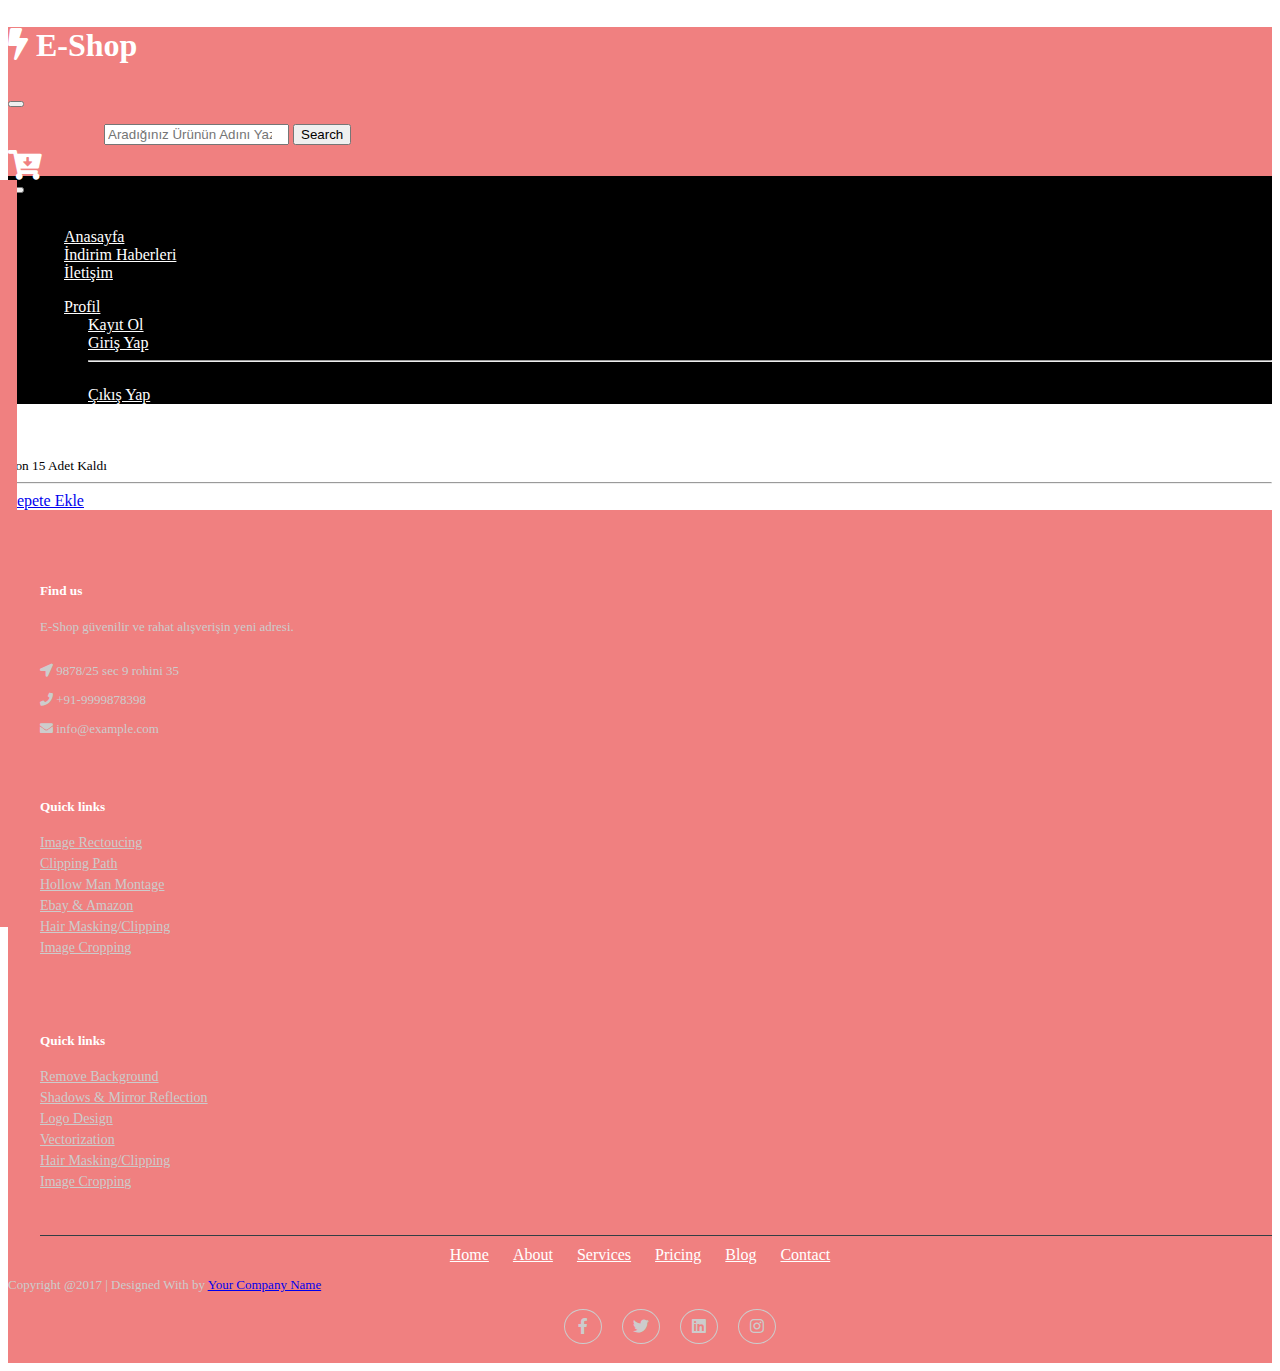
<file: urundetay.html>
<!doctype html>
<html lang="en">

<head>
    <title>Title</title>
    <!-- Required meta tags -->
    <meta charset="utf-8">
    <meta name="viewport" content="width=device-width, initial-scale=1, shrink-to-fit=no">

    <!-- Bootstrap CSS v5.0.2 -->
    <link rel="stylesheet" href="https://cdn.jsdelivr.net/npm/bootstrap@5.0.2/dist/css/bootstrap.min.css" integrity="sha384-EVSTQN3/azprG1Anm3QDgpJLIm9Nao0Yz1ztcQTwFspd3yD65VohhpuuCOmLASjC" crossorigin="anonymous">
    <link rel="stylesheet" href="index.css">
    <link rel="stylesheet" href="https://cdnjs.cloudflare.com/ajax/libs/font-awesome/5.15.4/css/all.min.css" integrity="sha512-1ycn6IcaQQ40/MKBW2W4Rhis/DbILU74C1vSrLJxCq57o941Ym01SwNsOMqvEBFlcgUa6xLiPY/NS5R+E6ztJQ==" crossorigin="anonymous" referrerpolicy="no-referrer"
    />
</head>

<body>
    <div class="container">

        <!-- Header -->


        <nav class="header navbar navbar-expand-lg navbar-light bg-dark">
            <div class="container-fluid ">
                <h2 style="color:white; font-size: 2rem;"><i class="fas fa-bolt" style="font-size: 2rem; color: white;"></i> E-Shop</h2>
                    <button class="navbar-toggler" type="button" data-bs-toggle="collapse" data-bs-target="#navbarSupportedContent" aria-controls="navbarSupportedContent" aria-expanded="false" aria-label="Toggle navigation">
                <span class="navbar-toggler-icon"></span>
              </button>
                    <div class="collapse navbar-collapse" id="navbarSupportedContent">
                        <ul>

                        </ul>
                        <form class="d-flex searchPart">
                            <input class="form-control me-2" type="search" placeholder="Aradığınız Ürünün Adını Yazınız..." aria-label="Search">
                            <button class="btn btn-light btn-warning" type="submit">Search</button>
                        </form>
                    </div>
                    <a href="sepet.html"><i class="sepet fas fa-cart-arrow-down" style="color: white;"></i></a>
            </div>
        </nav>

        <!-- Side Bar-->

        <div class="side-navbar bg-dark d-flex justify-content-between flex-wrap flex-column" style="position: absolute; z-index: 1;" id="sidebar">
            
        </div>


        <!-- Navbar -->


        <div class=" my-container ">            

        </div>

        

        <!-- Ürün Detay -->
        <div id="urunDetaySayfasi" class="container bootstrap snippets bootdey">
            <div class="row">
                <div class="col-sm-6 push-bit">
                   <img style="width: 30rem;" class="item-img">
                </div>
                <div class="col-sm-6 push-bit mt-5">
                    <div class="clearfix">
                        <div class="pull-right">
                            <span class="h2 item-price"><strong></strong></span>
                        </div>
                        <span class="h4">
                            <strong class="text-success ,item-title"></strong><br />
                            <small>Son 15 Adet Kaldı</small>
                        </span>
                    </div>
                    <hr />
                    <a  href="#" id="urunDetaySayfasi" class="btn btn-success">Sepete Ekle</a>
                   
                </div>
            </div>
        </div>
         

            
         

         




        <!-- Footer -->
        <div class="footer" style="width: 100%;">
            <footer class="footer">
                <div class="container1 bottom_border">
                    <div class="row row2">
                        <div class=" col-sm-4 col-md col-12 col">
                            <h5 class="headin5_amrc col_white_amrc pt2">Find us</h5>
                            <!--headin5_amrc-->
                            <p class="mb10">E-Shop güvenilir ve rahat alışverişin yeni adresi.</p>
                            <p><i class="fa fa-location-arrow"></i> 9878/25 sec 9 rohini 35 </p>
                            <p><i class="fa fa-phone"></i> +91-9999878398 </p>
                            <p><i class="fa fa fa-envelope"></i> info@example.com </p>


                        </div>


                        <div class="col-sm-4 col-md  col-6 col">
                            <h5 class="headin5_amrc col_white_amrc pt2">Quick links</h5>
                            <!--headin5_amrc-->
                            <ul class="footer_ul_amrc">
                                <li><a href="http://webenlance.com">Image Rectoucing</a></li>
                                <li><a href="http://webenlance.com">Clipping Path</a></li>
                                <li><a href="http://webenlance.com">Hollow Man Montage</a></li>
                                <li><a href="http://webenlance.com">Ebay & Amazon</a></li>
                                <li><a href="http://webenlance.com">Hair Masking/Clipping</a></li>
                                <li><a href="http://webenlance.com">Image Cropping</a></li>
                            </ul>
                            <!--footer_ul_amrc ends here-->
                        </div>


                        <div class="col-sm-4 col-md  col-6 col">
                            <h5 class="headin5_amrc col_white_amrc pt2">Quick links</h5>
                            <!--headin5_amrc-->
                            <ul class="footer_ul_amrc">
                                <li><a href="http://webenlance.com">Remove Background</a></li>
                                <li><a href="http://webenlance.com">Shadows & Mirror Reflection</a></li>
                                <li><a href="http://webenlance.com">Logo Design</a></li>
                                <li><a href="http://webenlance.com">Vectorization</a></li>
                                <li><a href="http://webenlance.com">Hair Masking/Clipping</a></li>
                                <li><a href="http://webenlance.com">Image Cropping</a></li>
                            </ul>
                            <!--footer_ul_amrc ends here-->
                        </div>
                    </div>
                </div>


                <div class="container2">
                    <ul class="foote_bottom_ul_amrc">
                        <li><a href="http://webenlance.com">Home</a></li>
                        <li><a href="http://webenlance.com">About</a></li>
                        <li><a href="http://webenlance.com">Services</a></li>
                        <li><a href="http://webenlance.com">Pricing</a></li>
                        <li><a href="http://webenlance.com">Blog</a></li>
                        <li><a href="http://webenlance.com">Contact</a></li>
                    </ul>
                    <!--foote_bottom_ul_amrc ends here-->
                    <p class="text-center">Copyright @2017 | Designed With by <a href="#">Your Company Name</a></p>

                    <ul class="social_footer_ul">
                        <li><a href="http://webenlance.com"><i class="fab fa-facebook-f"></i></a></li>
                        <li><a href="http://webenlance.com"><i class="fab fa-twitter"></i></a></li>
                        <li><a href="http://webenlance.com"><i class="fab fa-linkedin"></i></a></li>
                        <li><a href="http://webenlance.com"><i class="fab fa-instagram"></i></a></li>
                    </ul>
                    <!--social_footer_ul ends here-->
                </div>

            </footer>
        </div>
        <!-- Footer -->


    </div>


    <!-- Bootstrap JavaScript Libraries -->
    <script src="https://code.jquery.com/jquery-3.6.0.js"></script>
    <script src="https://cdn.jsdelivr.net/npm/@popperjs/core@2.9.2/dist/umd/popper.min.js" integrity="sha384-IQsoLXl5PILFhosVNubq5LC7Qb9DXgDA9i+tQ8Zj3iwWAwPtgFTxbJ8NT4GN1R8p" crossorigin="anonymous"></script>
    <script src="https://cdn.jsdelivr.net/npm/bootstrap@5.0.2/dist/js/bootstrap.min.js" integrity="sha384-cVKIPhGWiC2Al4u+LWgxfKTRIcfu0JTxR+EQDz/bgldoEyl4H0zUF0QKbrJ0EcQF" crossorigin="anonymous"></script>
    <script src="js/sepet.js"></script>
    <script src="js/sepeteekle.js"></script>
    <script src="js/index.js"></script>
    <script src="js/urundetay.js"></script>
    
</body>

</html>
</file>
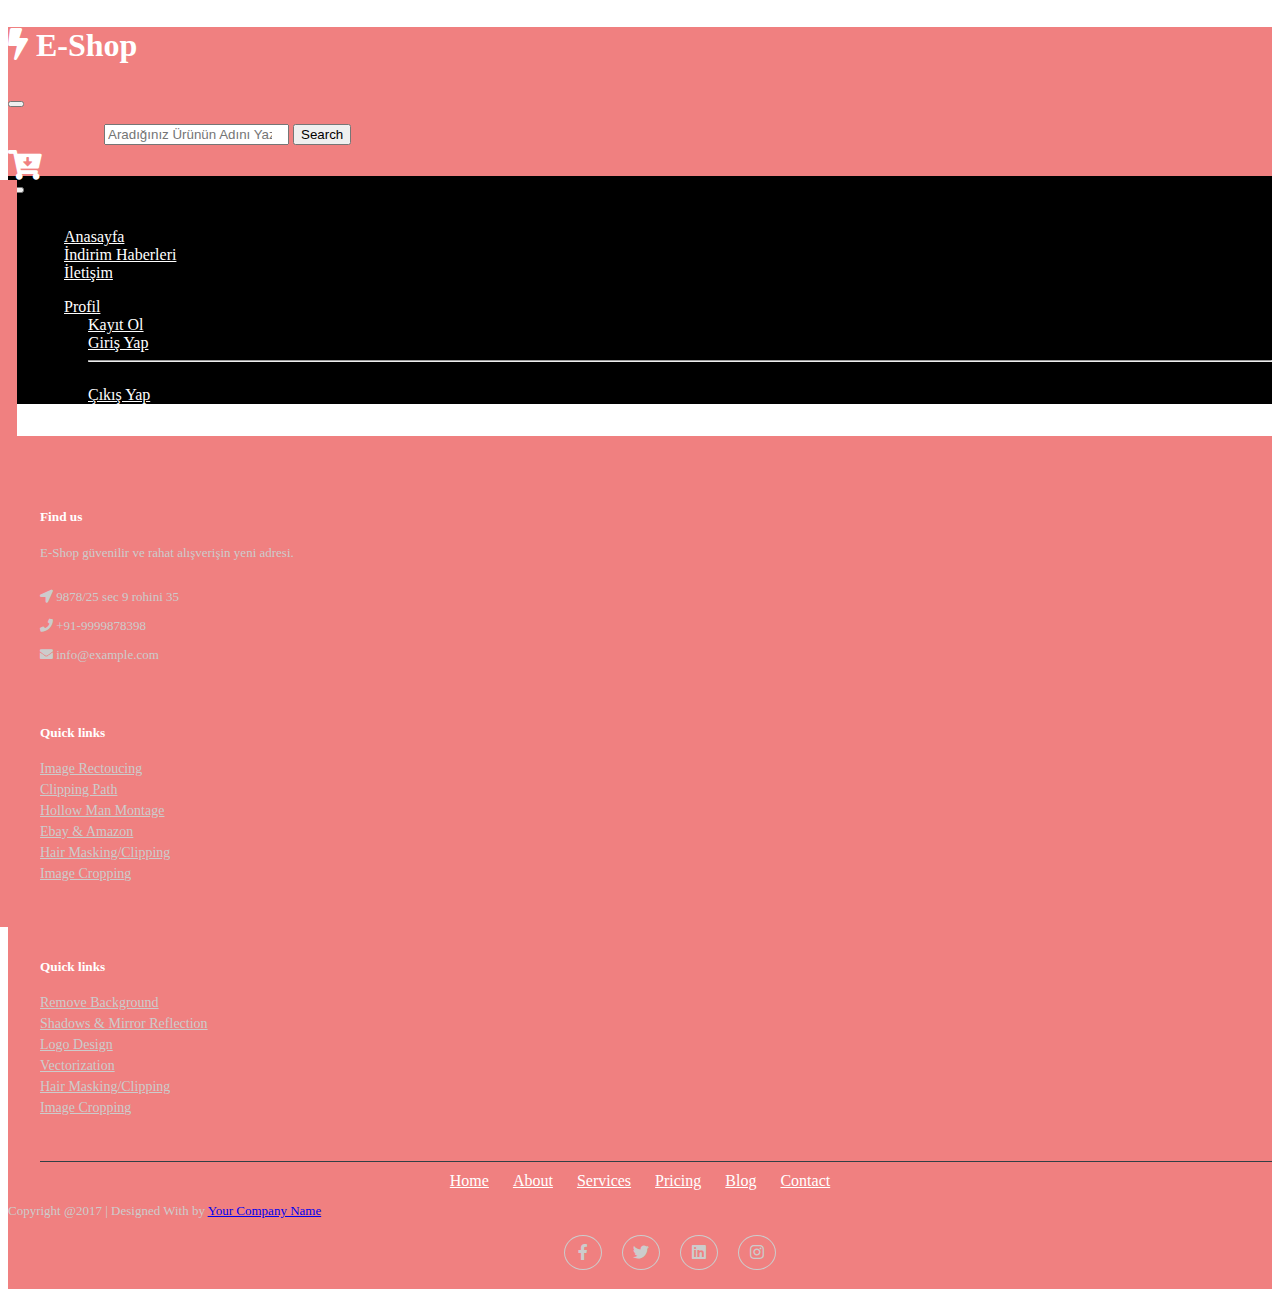
<file: urunler.html>
<!doctype html>
<html lang="en">

<head>
    <title>Title</title>
    <!-- Required meta tags -->
    <meta charset="utf-8">
    <meta name="viewport" content="width=device-width, initial-scale=1, shrink-to-fit=no">

    <!-- Bootstrap CSS v5.0.2 -->
    <link rel="stylesheet" href="https://cdn.jsdelivr.net/npm/bootstrap@5.0.2/dist/css/bootstrap.min.css" integrity="sha384-EVSTQN3/azprG1Anm3QDgpJLIm9Nao0Yz1ztcQTwFspd3yD65VohhpuuCOmLASjC" crossorigin="anonymous">
    <link rel="stylesheet" href="index.css">
    <link rel="stylesheet" href="https://cdnjs.cloudflare.com/ajax/libs/font-awesome/5.15.4/css/all.min.css" integrity="sha512-1ycn6IcaQQ40/MKBW2W4Rhis/DbILU74C1vSrLJxCq57o941Ym01SwNsOMqvEBFlcgUa6xLiPY/NS5R+E6ztJQ==" crossorigin="anonymous" referrerpolicy="no-referrer"
    />
</head>

<body>
    <div class="container">

        <!-- Header -->


        <nav class="header navbar navbar-expand-lg navbar-light bg-dark">
            <div class="container-fluid ">
                <h2 style="color:white; font-size: 2rem;"><i class="fas fa-bolt" style="font-size: 2rem; color: white;"></i> E-Shop</h2>
                    <button class="navbar-toggler" type="button" data-bs-toggle="collapse" data-bs-target="#navbarSupportedContent" aria-controls="navbarSupportedContent" aria-expanded="false" aria-label="Toggle navigation">
                <span class="navbar-toggler-icon"></span>
              </button>
                    <div class="collapse navbar-collapse" id="navbarSupportedContent">
                        <ul>

                        </ul>
                        <form class="d-flex searchPart">
                            <input class="form-control me-2" type="search" placeholder="Aradığınız Ürünün Adını Yazınız..." aria-label="Search">
                            <button class="btn btn-light btn-warning" type="submit">Search</button>
                        </form>
                    </div>
                    <a href="sepet.html"><i class="sepet fas fa-cart-arrow-down" style="color: white;"></i></a>
            </div>
        </nav>

        <!-- Side Bar-->

        <div class="side-navbar bg-dark d-flex justify-content-between flex-wrap flex-column" style="position: absolute; z-index: 1;" id="sidebar">
            
        </div>


        <!-- Navbar -->


        <div class=" my-container ">            

        </div>

         <!--Urunler-->
         <div id="rowUrunCards" class="row cards">
            
         </div>




        <!-- Footer -->
        <div class="footer" style="width: 100%;">
            <footer class="footer">
                <div class="container1 bottom_border">
                    <div class="row row2">
                        <div class=" col-sm-4 col-md col-12 col">
                            <h5 class="headin5_amrc col_white_amrc pt2">Find us</h5>
                            <!--headin5_amrc-->
                            <p class="mb10">E-Shop güvenilir ve rahat alışverişin yeni adresi.</p>
                            <p><i class="fa fa-location-arrow"></i> 9878/25 sec 9 rohini 35 </p>
                            <p><i class="fa fa-phone"></i> +91-9999878398 </p>
                            <p><i class="fa fa fa-envelope"></i> info@example.com </p>


                        </div>


                        <div class="col-sm-4 col-md  col-6 col">
                            <h5 class="headin5_amrc col_white_amrc pt2">Quick links</h5>
                            <!--headin5_amrc-->
                            <ul class="footer_ul_amrc">
                                <li><a href="http://webenlance.com">Image Rectoucing</a></li>
                                <li><a href="http://webenlance.com">Clipping Path</a></li>
                                <li><a href="http://webenlance.com">Hollow Man Montage</a></li>
                                <li><a href="http://webenlance.com">Ebay & Amazon</a></li>
                                <li><a href="http://webenlance.com">Hair Masking/Clipping</a></li>
                                <li><a href="http://webenlance.com">Image Cropping</a></li>
                            </ul>
                            <!--footer_ul_amrc ends here-->
                        </div>


                        <div class="col-sm-4 col-md  col-6 col">
                            <h5 class="headin5_amrc col_white_amrc pt2">Quick links</h5>
                            <!--headin5_amrc-->
                            <ul class="footer_ul_amrc">
                                <li><a href="http://webenlance.com">Remove Background</a></li>
                                <li><a href="http://webenlance.com">Shadows & Mirror Reflection</a></li>
                                <li><a href="http://webenlance.com">Logo Design</a></li>
                                <li><a href="http://webenlance.com">Vectorization</a></li>
                                <li><a href="http://webenlance.com">Hair Masking/Clipping</a></li>
                                <li><a href="http://webenlance.com">Image Cropping</a></li>
                            </ul>
                            <!--footer_ul_amrc ends here-->
                        </div>
                    </div>
                </div>


                <div class="container2">
                    <ul class="foote_bottom_ul_amrc">
                        <li><a href="http://webenlance.com">Home</a></li>
                        <li><a href="http://webenlance.com">About</a></li>
                        <li><a href="http://webenlance.com">Services</a></li>
                        <li><a href="http://webenlance.com">Pricing</a></li>
                        <li><a href="http://webenlance.com">Blog</a></li>
                        <li><a href="http://webenlance.com">Contact</a></li>
                    </ul>
                    <!--foote_bottom_ul_amrc ends here-->
                    <p class="text-center">Copyright @2017 | Designed With by <a href="#">Your Company Name</a></p>

                    <ul class="social_footer_ul">
                        <li><a href="http://webenlance.com"><i class="fab fa-facebook-f"></i></a></li>
                        <li><a href="http://webenlance.com"><i class="fab fa-twitter"></i></a></li>
                        <li><a href="http://webenlance.com"><i class="fab fa-linkedin"></i></a></li>
                        <li><a href="http://webenlance.com"><i class="fab fa-instagram"></i></a></li>
                    </ul>
                    <!--social_footer_ul ends here-->
                </div>

            </footer>
        </div>
        <!-- Footer -->


    </div>


    <!-- Bootstrap JavaScript Libraries -->
    <script src="https://code.jquery.com/jquery-3.6.0.js"></script>
    <script src="https://cdn.jsdelivr.net/npm/@popperjs/core@2.9.2/dist/umd/popper.min.js" integrity="sha384-IQsoLXl5PILFhosVNubq5LC7Qb9DXgDA9i+tQ8Zj3iwWAwPtgFTxbJ8NT4GN1R8p" crossorigin="anonymous"></script>
    <script src="https://cdn.jsdelivr.net/npm/bootstrap@5.0.2/dist/js/bootstrap.min.js" integrity="sha384-cVKIPhGWiC2Al4u+LWgxfKTRIcfu0JTxR+EQDz/bgldoEyl4H0zUF0QKbrJ0EcQF" crossorigin="anonymous"></script>
    <script src="js/sepeteekle.js"></script>
    <script src="js/sepet.js"></script>
    <script src="js/index.js"></script>
    <script src="js/urunler.js"></script>
    
</body>

</html>
</file>
<file: index.css>
.container {}

.nav-link {
    margin-left: 1rem;
}

.nav-link:hover {
    color: rgb(139, 139, 139) !important;
}

.navbar-brand>.fas:hover {
    color: white !important;
}

.dropdown-item {
    color: white !important;
}

.dropdown-item:hover {
    background-color: white;
    color: black !important;
}

.dropdown-item-lastchild:hover {
    background-color: rgb(245, 235, 237) !important;
    color: black !important;
}

.side-navbar {
    width: 11.8rem;
    height: 83%;   
    margin-left: -180px;
    background-color: lightcoral !important;
    transition: 0.5s;
}

.nav-link:active,
.nav-link:focus,
.nav-link:hover {
    background-color: #ffffff26;
}

.my-container {
    transition: 0.4s;
}

.active-nav {
    margin-left: 0;
}


/* for main section */

.active-cont {
    margin-left: 180px;
}

#menu-btn {
    background-color: #100901;
    color: #fff;
}

.header {
    width: 100%;
    box-sizing: content-box;
    background-color: lightcoral !important;
}

.header>p {}

.navbar-bottom {
    margin-top: -3.5px;
    width: 100%;
}

.searchPart {
    width: 40rem;
    margin-left: 6rem;
}

.main-navbar {
    background-color: black !important;
}

.nav-link {
    color: white !important;
}

.cards {
    display: flex;    
    justify-content: center; 
    flex-direction: row;   
    margin-top: 2rem;
    width: 100%;
    margin-left: 0.4rem;
   
    
}
.urunKart{
    width: 33% !important;
    margin-bottom: 2rem;

}



.modal-content {
    width: 20rem;
    height: 20rem;    
    margin-bottom: 2rem;
}

.copy {
    background-color: #000000 !important;
    color: white;
}

.kategori {
    text-decoration: none;
}

.col_white_amrc {
    color: #FFF;
}

footer {
    width: 100%;
    background-color: lightcoral !important;
    min-height: 250px;
    padding: 10px 0px 25px 0px;
}

.pt2 {
    padding-top: 40px;
    margin-bottom: 20px;
}

footer p {
    font-size: 13px;
    color: #CCC;
    padding-bottom: 0px;
    margin-bottom: 8px;
}

.mb10 {
    padding-bottom: 15px;
}

.footer_ul_amrc {
    margin: 0px;
    list-style-type: none;
    font-size: 14px;
    padding: 0px 0px 10px 0px;
}

.footer_ul_amrc li {
    padding: 0px 0px 5px 0px;
}

.footer_ul_amrc li a {
    color: #CCC;
}

.footer_ul_amrc li a:hover {
    color: #fff;
    text-decoration: none;
}

.fleft {
    float: left;
}

.padding-right {
    padding-right: 10px;
}

.footer_ul2_amrc {
    margin: 0px;
    list-style-type: none;
    padding: 0px;
}

.footer_ul2_amrc li p {
    display: table;
}

.footer_ul2_amrc li a:hover {
    text-decoration: none;
}

.footer_ul2_amrc li i {
    margin-top: 5px;
}

.bottom_border {
    border-bottom: 1px solid #323f45;
    padding-bottom: 30px;
    justify-content: space-between;
    margin-left: 2rem;
}

.foote_bottom_ul_amrc {
    list-style-type: none;
    padding: 0px;
    display: table;
    margin-top: 10px;
    margin-right: auto;
    margin-bottom: 10px;
    margin-left: auto;
}

.foote_bottom_ul_amrc li {
    display: inline;
}

.foote_bottom_ul_amrc li a {
    color: white;
    margin: 0 12px;
}

.social_footer_ul {
    display: table;
    margin: 15px auto 0 auto;
    list-style-type: none;
}

.social_footer_ul li {
    padding-left: 20px;
    padding-top: 10px;
    float: left;
}

.social_footer_ul li a {
    color: #CCC;
    border: 1px solid #CCC;
    padding: 8px;
    border-radius: 50%;
}

.social_footer_ul li i {
    width: 20px;
    height: 20px;
    text-align: center;
}

.sepet {
    margin-right: 2rem;
    margin-top: 0.3rem;
    font-size: 30px;
}

.sepet:hover {
    font-size: 35px;
}

.iletisimForm {
    display: flex;
    justify-content: center;
    margin-bottom: 2rem;
}

.formEleman {
    width: 15rem;
}

#navbarDropdown:hover {
    background-color: white !important;
    border-radius: 15%;
}
</file>
